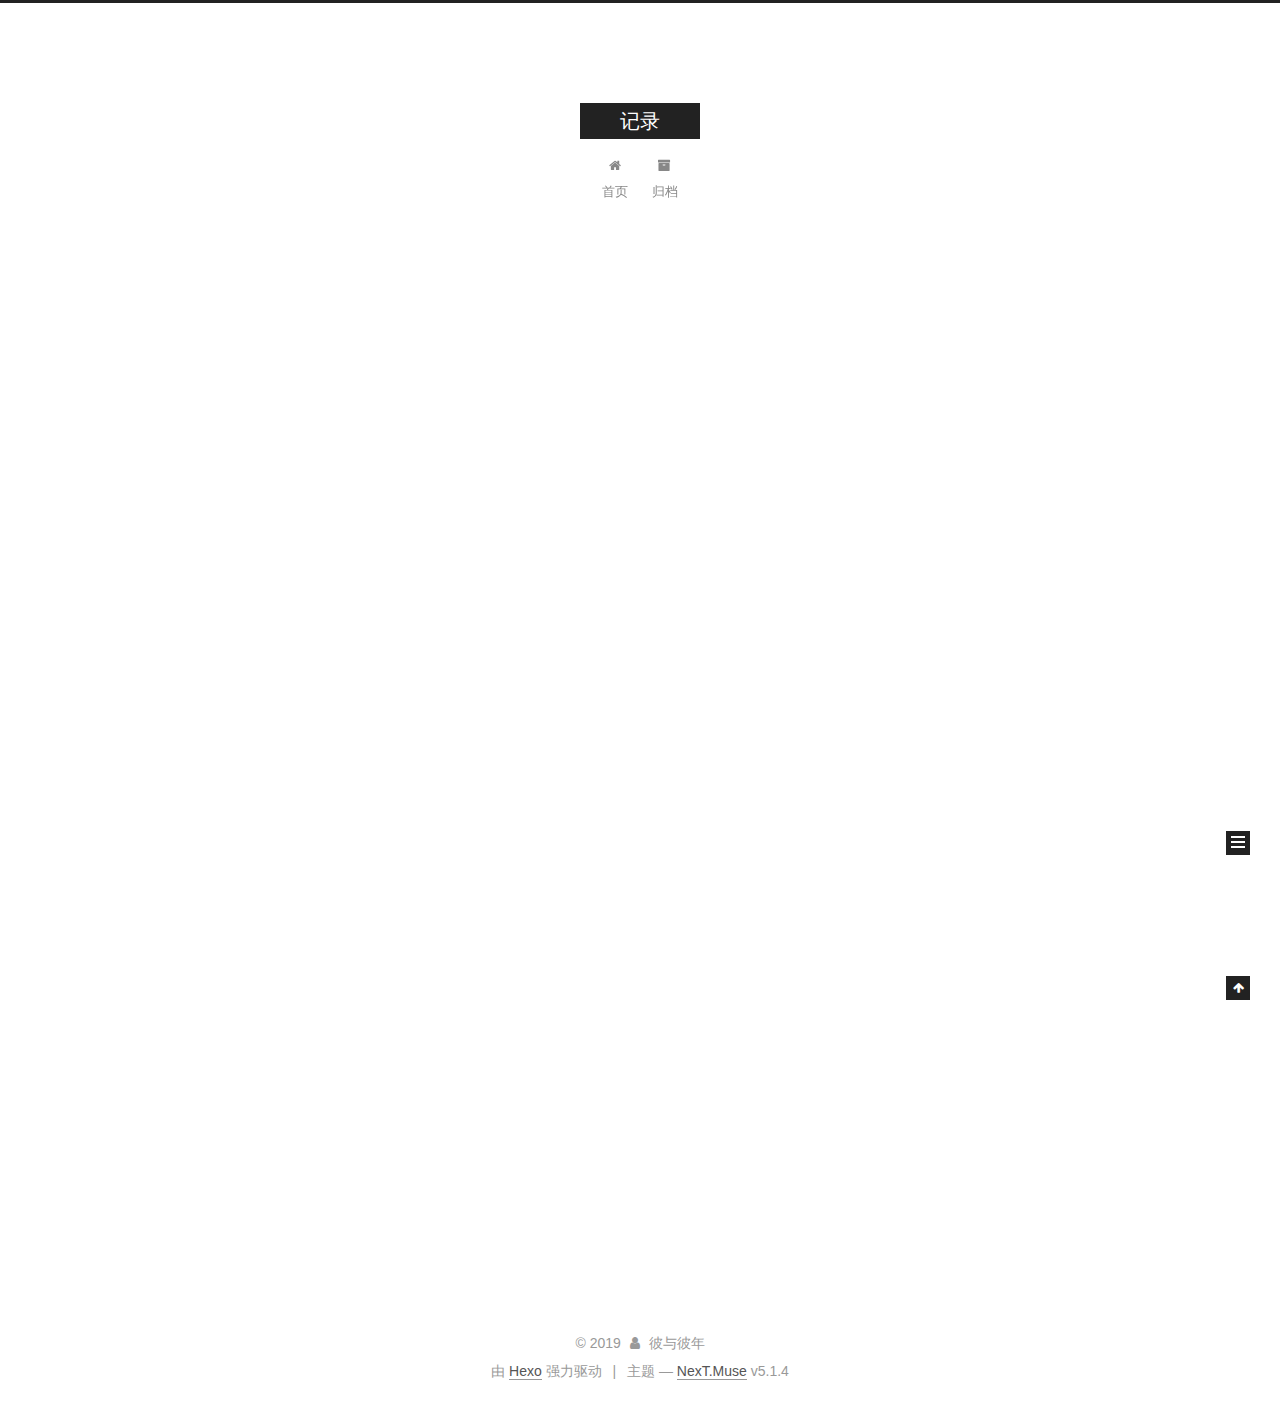
<file: index.html>
<!DOCTYPE html>



  


<html class="theme-next muse use-motion" lang="zh-Hans">
<head><meta name="generator" content="Hexo 3.8.0">
  <meta charset="UTF-8">
<meta http-equiv="X-UA-Compatible" content="IE=edge">
<meta name="viewport" content="width=device-width, initial-scale=1, maximum-scale=1">
<meta name="theme-color" content="#222">









<meta http-equiv="Cache-Control" content="no-transform">
<meta http-equiv="Cache-Control" content="no-siteapp">
















  
  
  <link href="/lib/fancybox/source/jquery.fancybox.css?v=2.1.5" rel="stylesheet" type="text/css">







<link href="/lib/font-awesome/css/font-awesome.min.css?v=4.6.2" rel="stylesheet" type="text/css">

<link href="/css/main.css?v=5.1.4" rel="stylesheet" type="text/css">


  <link rel="apple-touch-icon" sizes="180x180" href="/images/apple-touch-icon-next.png?v=5.1.4">


  <link rel="icon" type="image/png" sizes="32x32" href="/images/favicon-32x32-next.png?v=5.1.4">


  <link rel="icon" type="image/png" sizes="16x16" href="/images/favicon-16x16-next.png?v=5.1.4">


  <link rel="mask-icon" href="/images/logo.svg?v=5.1.4" color="#222">





  <meta name="keywords" content="Hexo, NexT">










<meta property="og:type" content="website">
<meta property="og:title" content="记录">
<meta property="og:url" content="http://yoursite.com/index.html">
<meta property="og:site_name" content="记录">
<meta property="og:locale" content="zh-Hans">
<meta name="twitter:card" content="summary">
<meta name="twitter:title" content="记录">



<script type="text/javascript" id="hexo.configurations">
  var NexT = window.NexT || {};
  var CONFIG = {
    root: '/',
    scheme: 'Muse',
    version: '5.1.4',
    sidebar: {"position":"left","display":"post","offset":12,"b2t":false,"scrollpercent":false,"onmobile":false},
    fancybox: true,
    tabs: true,
    motion: {"enable":true,"async":false,"transition":{"post_block":"fadeIn","post_header":"slideDownIn","post_body":"slideDownIn","coll_header":"slideLeftIn","sidebar":"slideUpIn"}},
    duoshuo: {
      userId: '0',
      author: '博主'
    },
    algolia: {
      applicationID: '',
      apiKey: '',
      indexName: '',
      hits: {"per_page":10},
      labels: {"input_placeholder":"Search for Posts","hits_empty":"We didn't find any results for the search: ${query}","hits_stats":"${hits} results found in ${time} ms"}
    }
  };
</script>



  <link rel="canonical" href="http://yoursite.com/">





  <title>记录</title>
  




<script>
  (function(i,s,o,g,r,a,m){i['GoogleAnalyticsObject']=r;i[r]=i[r]||function(){
            (i[r].q=i[r].q||[]).push(arguments)},i[r].l=1*new Date();a=s.createElement(o),
          m=s.getElementsByTagName(o)[0];a.async=1;a.src=g;m.parentNode.insertBefore(a,m)
  })(window,document,'script','https://www.google-analytics.com/analytics.js','ga');
  ga('create', 'UA-138505194-1', 'auto');
  ga('send', 'pageview');
</script>





</head>

<body itemscope itemtype="http://schema.org/WebPage" lang="zh-Hans">

  
  
    
  

  <div class="container sidebar-position-left 
  page-home">
    <div class="headband"></div>

    <header id="header" class="header" itemscope itemtype="http://schema.org/WPHeader">
      <div class="header-inner"><div class="site-brand-wrapper">
  <div class="site-meta ">
    

    <div class="custom-logo-site-title">
      <a href="/" class="brand" rel="start">
        <span class="logo-line-before"><i></i></span>
        <span class="site-title">记录</span>
        <span class="logo-line-after"><i></i></span>
      </a>
    </div>
      
        <p class="site-subtitle"></p>
      
  </div>

  <div class="site-nav-toggle">
    <button>
      <span class="btn-bar"></span>
      <span class="btn-bar"></span>
      <span class="btn-bar"></span>
    </button>
  </div>
</div>

<nav class="site-nav">
  

  
    <ul id="menu" class="menu">
      
        
        <li class="menu-item menu-item-home">
          <a href="/" rel="section">
            
              <i class="menu-item-icon fa fa-fw fa-home"></i> <br>
            
            首页
          </a>
        </li>
      
        
        <li class="menu-item menu-item-archives">
          <a href="/archives/" rel="section">
            
              <i class="menu-item-icon fa fa-fw fa-archive"></i> <br>
            
            归档
          </a>
        </li>
      

      
    </ul>
  

  
</nav>



 </div>
    </header>

    <main id="main" class="main">
      <div class="main-inner">
        <div class="content-wrap">
          <div id="content" class="content">
            
  <section id="posts" class="posts-expand">
    
      

  

  
  
  

  <article class="post post-type-normal" itemscope itemtype="http://schema.org/Article">
  
  
  
  <div class="post-block">
    <link itemprop="mainEntityOfPage" href="http://yoursite.com/2019/04/18/hello-world/">

    <span hidden itemprop="author" itemscope itemtype="http://schema.org/Person">
      <meta itemprop="name" content="彼与彼年">
      <meta itemprop="description" content>
      <meta itemprop="image" content="/images/avatar.gif">
    </span>

    <span hidden itemprop="publisher" itemscope itemtype="http://schema.org/Organization">
      <meta itemprop="name" content="记录">
    </span>

    
      <header class="post-header">

        
        
          <h1 class="post-title" itemprop="name headline">
                
                <a class="post-title-link" href="/2019/04/18/hello-world/" itemprop="url">Hello World</a></h1>
        

        <div class="post-meta">
          <span class="post-time">
            
              <span class="post-meta-item-icon">
                <i class="fa fa-calendar-o"></i>
              </span>
              
                <span class="post-meta-item-text">发表于</span>
              
              <time title="创建于" itemprop="dateCreated datePublished" datetime="2019-04-18T00:54:01+08:00">
                2019-04-18
              </time>
            

            

            
          </span>

          

          
            
          

          
          

          

          

          

        </div>
      </header>
    

    
    
    
    <div class="post-body" itemprop="articleBody">

      
      

      
        
          
            <p>Welcome to <a href="https://hexo.io/" target="_blank" rel="noopener">Hexo</a>! This is your very first post. Check <a href="https://hexo.io/docs/" target="_blank" rel="noopener">documentation</a> for more info. If you get any problems when using Hexo, you can find the answer in <a href="https://hexo.io/docs/troubleshooting.html" target="_blank" rel="noopener">troubleshooting</a> or you can ask me on <a href="https://github.com/hexojs/hexo/issues" target="_blank" rel="noopener">GitHub</a>.</p>
<h2 id="Quick-Start"><a href="#Quick-Start" class="headerlink" title="Quick Start"></a>Quick Start</h2><h3 id="Create-a-new-post"><a href="#Create-a-new-post" class="headerlink" title="Create a new post"></a>Create a new post</h3><figure class="highlight bash"><table><tr><td class="gutter"><pre><span class="line">1</span><br></pre></td><td class="code"><pre><span class="line">$ hexo new <span class="string">"My New Post"</span></span><br></pre></td></tr></table></figure>
<p>More info: <a href="https://hexo.io/docs/writing.html" target="_blank" rel="noopener">Writing</a></p>
<h3 id="Run-server"><a href="#Run-server" class="headerlink" title="Run server"></a>Run server</h3><figure class="highlight bash"><table><tr><td class="gutter"><pre><span class="line">1</span><br></pre></td><td class="code"><pre><span class="line">$ hexo server</span><br></pre></td></tr></table></figure>
<p>More info: <a href="https://hexo.io/docs/server.html" target="_blank" rel="noopener">Server</a></p>
<h3 id="Generate-static-files"><a href="#Generate-static-files" class="headerlink" title="Generate static files"></a>Generate static files</h3><figure class="highlight bash"><table><tr><td class="gutter"><pre><span class="line">1</span><br></pre></td><td class="code"><pre><span class="line">$ hexo generate</span><br></pre></td></tr></table></figure>
<p>More info: <a href="https://hexo.io/docs/generating.html" target="_blank" rel="noopener">Generating</a></p>
<h3 id="Deploy-to-remote-sites"><a href="#Deploy-to-remote-sites" class="headerlink" title="Deploy to remote sites"></a>Deploy to remote sites</h3><figure class="highlight bash"><table><tr><td class="gutter"><pre><span class="line">1</span><br></pre></td><td class="code"><pre><span class="line">$ hexo deploy</span><br></pre></td></tr></table></figure>
<p>More info: <a href="https://hexo.io/docs/deployment.html" target="_blank" rel="noopener">Deployment</a></p>

          
        
      
    </div>
    
    
    

    

    

    

    <footer class="post-footer">
      

      

      

      
      
        <div class="post-eof"></div>
      
    </footer>
  </div>
  
  
  
  </article>


    
  </section>

  


          </div>
          


          

        </div>
        
          
  
  <div class="sidebar-toggle">
    <div class="sidebar-toggle-line-wrap">
      <span class="sidebar-toggle-line sidebar-toggle-line-first"></span>
      <span class="sidebar-toggle-line sidebar-toggle-line-middle"></span>
      <span class="sidebar-toggle-line sidebar-toggle-line-last"></span>
    </div>
  </div>

  <aside id="sidebar" class="sidebar">
    
    <div class="sidebar-inner">

      

      

      <section class="site-overview-wrap sidebar-panel sidebar-panel-active">
        <div class="site-overview">
          <div class="site-author motion-element" itemprop="author" itemscope itemtype="http://schema.org/Person">
            
              <p class="site-author-name" itemprop="name">彼与彼年</p>
              <p class="site-description motion-element" itemprop="description"></p>
          </div>

          <nav class="site-state motion-element">

            
              <div class="site-state-item site-state-posts">
              
                <a href="/archives/">
              
                  <span class="site-state-item-count">1</span>
                  <span class="site-state-item-name">日志</span>
                </a>
              </div>
            

            

            

          </nav>

          

          

          
          

          
          

          

        </div>
      </section>

      

      

    </div>
  </aside>


        
      </div>
    </main>

    <footer id="footer" class="footer">
      <div class="footer-inner">
        <div class="copyright">&copy; <span itemprop="copyrightYear">2019</span>
  <span class="with-love">
    <i class="fa fa-user"></i>
  </span>
  <span class="author" itemprop="copyrightHolder">彼与彼年</span>

  
</div>


  <div class="powered-by">由 <a class="theme-link" target="_blank" href="https://hexo.io">Hexo</a> 强力驱动</div>



  <span class="post-meta-divider">|</span>



  <div class="theme-info">主题 &mdash; <a class="theme-link" target="_blank" href="https://github.com/iissnan/hexo-theme-next">NexT.Muse</a> v5.1.4</div>




        







        
      </div>
    </footer>

    
      <div class="back-to-top">
        <i class="fa fa-arrow-up"></i>
        
      </div>
    

    

  </div>

  

<script type="text/javascript">
  if (Object.prototype.toString.call(window.Promise) !== '[object Function]') {
    window.Promise = null;
  }
</script>









  












  
  
    <script type="text/javascript" src="/lib/jquery/index.js?v=2.1.3"></script>
  

  
  
    <script type="text/javascript" src="/lib/fastclick/lib/fastclick.min.js?v=1.0.6"></script>
  

  
  
    <script type="text/javascript" src="/lib/jquery_lazyload/jquery.lazyload.js?v=1.9.7"></script>
  

  
  
    <script type="text/javascript" src="/lib/velocity/velocity.min.js?v=1.2.1"></script>
  

  
  
    <script type="text/javascript" src="/lib/velocity/velocity.ui.min.js?v=1.2.1"></script>
  

  
  
    <script type="text/javascript" src="/lib/fancybox/source/jquery.fancybox.pack.js?v=2.1.5"></script>
  


  


  <script type="text/javascript" src="/js/src/utils.js?v=5.1.4"></script>

  <script type="text/javascript" src="/js/src/motion.js?v=5.1.4"></script>



  
  

  

  


  <script type="text/javascript" src="/js/src/bootstrap.js?v=5.1.4"></script>



  


  




	





  





  












  





  

  

  

  
  

  

  

  

</body>
</html>
</file>
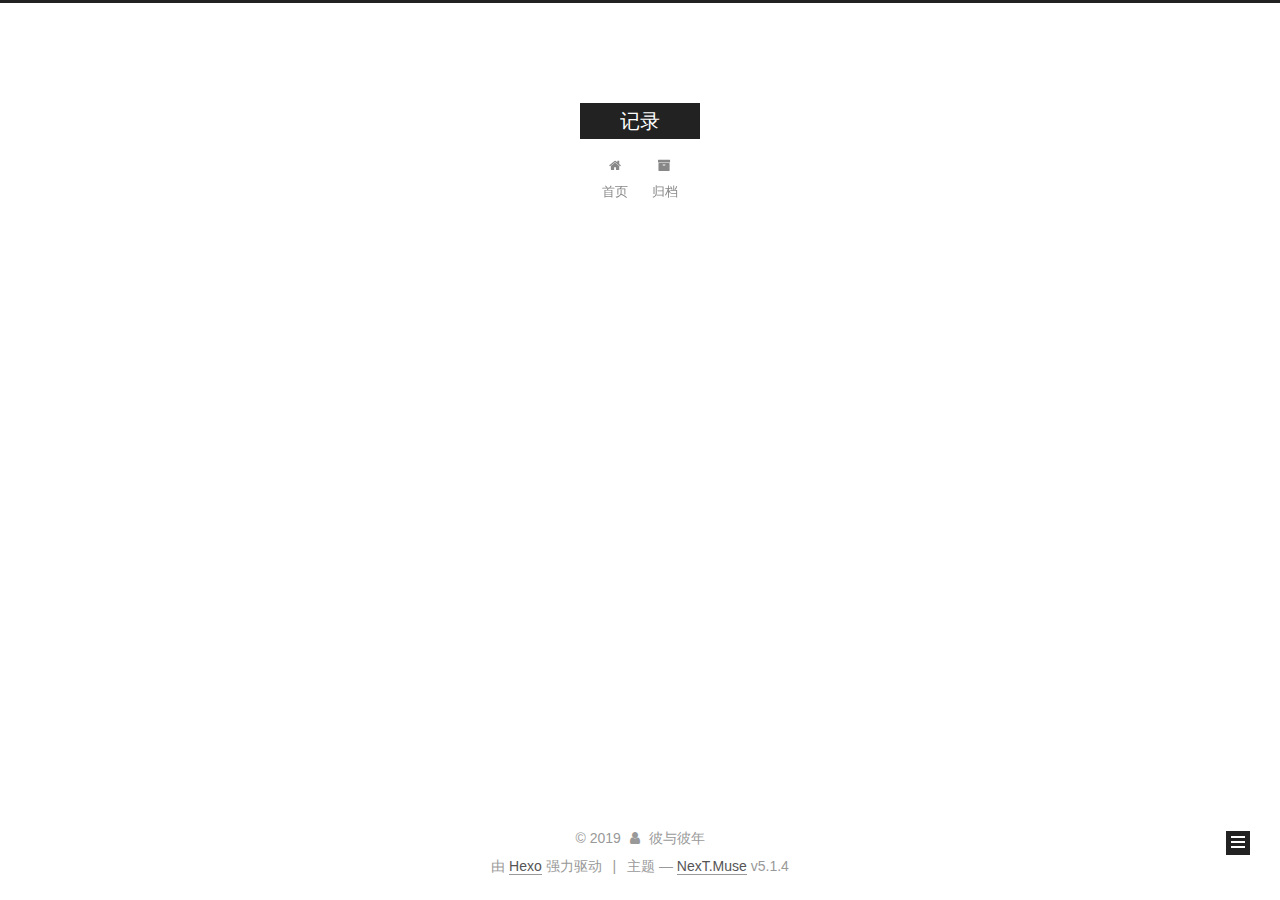
<file: archives/index.html>
<!DOCTYPE html>



  


<html class="theme-next muse use-motion" lang="zh-Hans">
<head><meta name="generator" content="Hexo 3.8.0">
  <meta charset="UTF-8">
<meta http-equiv="X-UA-Compatible" content="IE=edge">
<meta name="viewport" content="width=device-width, initial-scale=1, maximum-scale=1">
<meta name="theme-color" content="#222">









<meta http-equiv="Cache-Control" content="no-transform">
<meta http-equiv="Cache-Control" content="no-siteapp">
















  
  
  <link href="/lib/fancybox/source/jquery.fancybox.css?v=2.1.5" rel="stylesheet" type="text/css">







<link href="/lib/font-awesome/css/font-awesome.min.css?v=4.6.2" rel="stylesheet" type="text/css">

<link href="/css/main.css?v=5.1.4" rel="stylesheet" type="text/css">


  <link rel="apple-touch-icon" sizes="180x180" href="/images/apple-touch-icon-next.png?v=5.1.4">


  <link rel="icon" type="image/png" sizes="32x32" href="/images/favicon-32x32-next.png?v=5.1.4">


  <link rel="icon" type="image/png" sizes="16x16" href="/images/favicon-16x16-next.png?v=5.1.4">


  <link rel="mask-icon" href="/images/logo.svg?v=5.1.4" color="#222">





  <meta name="keywords" content="Hexo, NexT">










<meta property="og:type" content="website">
<meta property="og:title" content="记录">
<meta property="og:url" content="http://yoursite.com/archives/index.html">
<meta property="og:site_name" content="记录">
<meta property="og:locale" content="zh-Hans">
<meta name="twitter:card" content="summary">
<meta name="twitter:title" content="记录">



<script type="text/javascript" id="hexo.configurations">
  var NexT = window.NexT || {};
  var CONFIG = {
    root: '/',
    scheme: 'Muse',
    version: '5.1.4',
    sidebar: {"position":"left","display":"post","offset":12,"b2t":false,"scrollpercent":false,"onmobile":false},
    fancybox: true,
    tabs: true,
    motion: {"enable":true,"async":false,"transition":{"post_block":"fadeIn","post_header":"slideDownIn","post_body":"slideDownIn","coll_header":"slideLeftIn","sidebar":"slideUpIn"}},
    duoshuo: {
      userId: '0',
      author: '博主'
    },
    algolia: {
      applicationID: '',
      apiKey: '',
      indexName: '',
      hits: {"per_page":10},
      labels: {"input_placeholder":"Search for Posts","hits_empty":"We didn't find any results for the search: ${query}","hits_stats":"${hits} results found in ${time} ms"}
    }
  };
</script>



  <link rel="canonical" href="http://yoursite.com/archives/">





  <title>归档 | 记录</title>
  




<script>
  (function(i,s,o,g,r,a,m){i['GoogleAnalyticsObject']=r;i[r]=i[r]||function(){
            (i[r].q=i[r].q||[]).push(arguments)},i[r].l=1*new Date();a=s.createElement(o),
          m=s.getElementsByTagName(o)[0];a.async=1;a.src=g;m.parentNode.insertBefore(a,m)
  })(window,document,'script','https://www.google-analytics.com/analytics.js','ga');
  ga('create', 'UA-138505194-1', 'auto');
  ga('send', 'pageview');
</script>





</head>

<body itemscope itemtype="http://schema.org/WebPage" lang="zh-Hans">

  
  
    
  

  <div class="container sidebar-position-left page-archive">
    <div class="headband"></div>

    <header id="header" class="header" itemscope itemtype="http://schema.org/WPHeader">
      <div class="header-inner"><div class="site-brand-wrapper">
  <div class="site-meta ">
    

    <div class="custom-logo-site-title">
      <a href="/" class="brand" rel="start">
        <span class="logo-line-before"><i></i></span>
        <span class="site-title">记录</span>
        <span class="logo-line-after"><i></i></span>
      </a>
    </div>
      
        <p class="site-subtitle"></p>
      
  </div>

  <div class="site-nav-toggle">
    <button>
      <span class="btn-bar"></span>
      <span class="btn-bar"></span>
      <span class="btn-bar"></span>
    </button>
  </div>
</div>

<nav class="site-nav">
  

  
    <ul id="menu" class="menu">
      
        
        <li class="menu-item menu-item-home">
          <a href="/" rel="section">
            
              <i class="menu-item-icon fa fa-fw fa-home"></i> <br>
            
            首页
          </a>
        </li>
      
        
        <li class="menu-item menu-item-archives">
          <a href="/archives/" rel="section">
            
              <i class="menu-item-icon fa fa-fw fa-archive"></i> <br>
            
            归档
          </a>
        </li>
      

      
    </ul>
  

  
</nav>



 </div>
    </header>

    <main id="main" class="main">
      <div class="main-inner">
        <div class="content-wrap">
          <div id="content" class="content">
            

  
  
  
  <div class="post-block archive">
    <div id="posts" class="posts-collapse">
      <span class="archive-move-on"></span>

      <span class="archive-page-counter">
        
        
        
          
        
        嗯..! 目前共计 1 篇日志。 继续努力。
      </span>

      

        
        
        

        
          
          <div class="collection-title">
            <h1 class="archive-year" id="archive-year-2019">2019</h1>
          </div>
        
        

        

  <article class="post post-type-normal" itemscope itemtype="http://schema.org/Article">
    <header class="post-header">

      <h2 class="post-title">
        
            <a class="post-title-link" href="/2019/04/18/hello-world/" itemprop="url">
              
                <span itemprop="name">Hello World</span>
              
            </a>
        
      </h2>

      <div class="post-meta">
        <time class="post-time" itemprop="dateCreated" datetime="2019-04-18T00:54:01+08:00" content="2019-04-18">
          04-18
        </time>
      </div>

    </header>
  </article>



      

    </div>
  </div>
  
  
  

  



          </div>
          


          

        </div>
        
          
  
  <div class="sidebar-toggle">
    <div class="sidebar-toggle-line-wrap">
      <span class="sidebar-toggle-line sidebar-toggle-line-first"></span>
      <span class="sidebar-toggle-line sidebar-toggle-line-middle"></span>
      <span class="sidebar-toggle-line sidebar-toggle-line-last"></span>
    </div>
  </div>

  <aside id="sidebar" class="sidebar">
    
    <div class="sidebar-inner">

      

      

      <section class="site-overview-wrap sidebar-panel sidebar-panel-active">
        <div class="site-overview">
          <div class="site-author motion-element" itemprop="author" itemscope itemtype="http://schema.org/Person">
            
              <p class="site-author-name" itemprop="name">彼与彼年</p>
              <p class="site-description motion-element" itemprop="description"></p>
          </div>

          <nav class="site-state motion-element">

            
              <div class="site-state-item site-state-posts">
              
                <a href="/archives/">
              
                  <span class="site-state-item-count">1</span>
                  <span class="site-state-item-name">日志</span>
                </a>
              </div>
            

            

            

          </nav>

          

          

          
          

          
          

          

        </div>
      </section>

      

      

    </div>
  </aside>


        
      </div>
    </main>

    <footer id="footer" class="footer">
      <div class="footer-inner">
        <div class="copyright">&copy; <span itemprop="copyrightYear">2019</span>
  <span class="with-love">
    <i class="fa fa-user"></i>
  </span>
  <span class="author" itemprop="copyrightHolder">彼与彼年</span>

  
</div>


  <div class="powered-by">由 <a class="theme-link" target="_blank" href="https://hexo.io">Hexo</a> 强力驱动</div>



  <span class="post-meta-divider">|</span>



  <div class="theme-info">主题 &mdash; <a class="theme-link" target="_blank" href="https://github.com/iissnan/hexo-theme-next">NexT.Muse</a> v5.1.4</div>




        







        
      </div>
    </footer>

    
      <div class="back-to-top">
        <i class="fa fa-arrow-up"></i>
        
      </div>
    

    

  </div>

  

<script type="text/javascript">
  if (Object.prototype.toString.call(window.Promise) !== '[object Function]') {
    window.Promise = null;
  }
</script>









  












  
  
    <script type="text/javascript" src="/lib/jquery/index.js?v=2.1.3"></script>
  

  
  
    <script type="text/javascript" src="/lib/fastclick/lib/fastclick.min.js?v=1.0.6"></script>
  

  
  
    <script type="text/javascript" src="/lib/jquery_lazyload/jquery.lazyload.js?v=1.9.7"></script>
  

  
  
    <script type="text/javascript" src="/lib/velocity/velocity.min.js?v=1.2.1"></script>
  

  
  
    <script type="text/javascript" src="/lib/velocity/velocity.ui.min.js?v=1.2.1"></script>
  

  
  
    <script type="text/javascript" src="/lib/fancybox/source/jquery.fancybox.pack.js?v=2.1.5"></script>
  


  


  <script type="text/javascript" src="/js/src/utils.js?v=5.1.4"></script>

  <script type="text/javascript" src="/js/src/motion.js?v=5.1.4"></script>



  
  

  

  


  <script type="text/javascript" src="/js/src/bootstrap.js?v=5.1.4"></script>



  


  




	





  





  












  





  

  

  

  
  

  

  

  

</body>
</html>
</file>
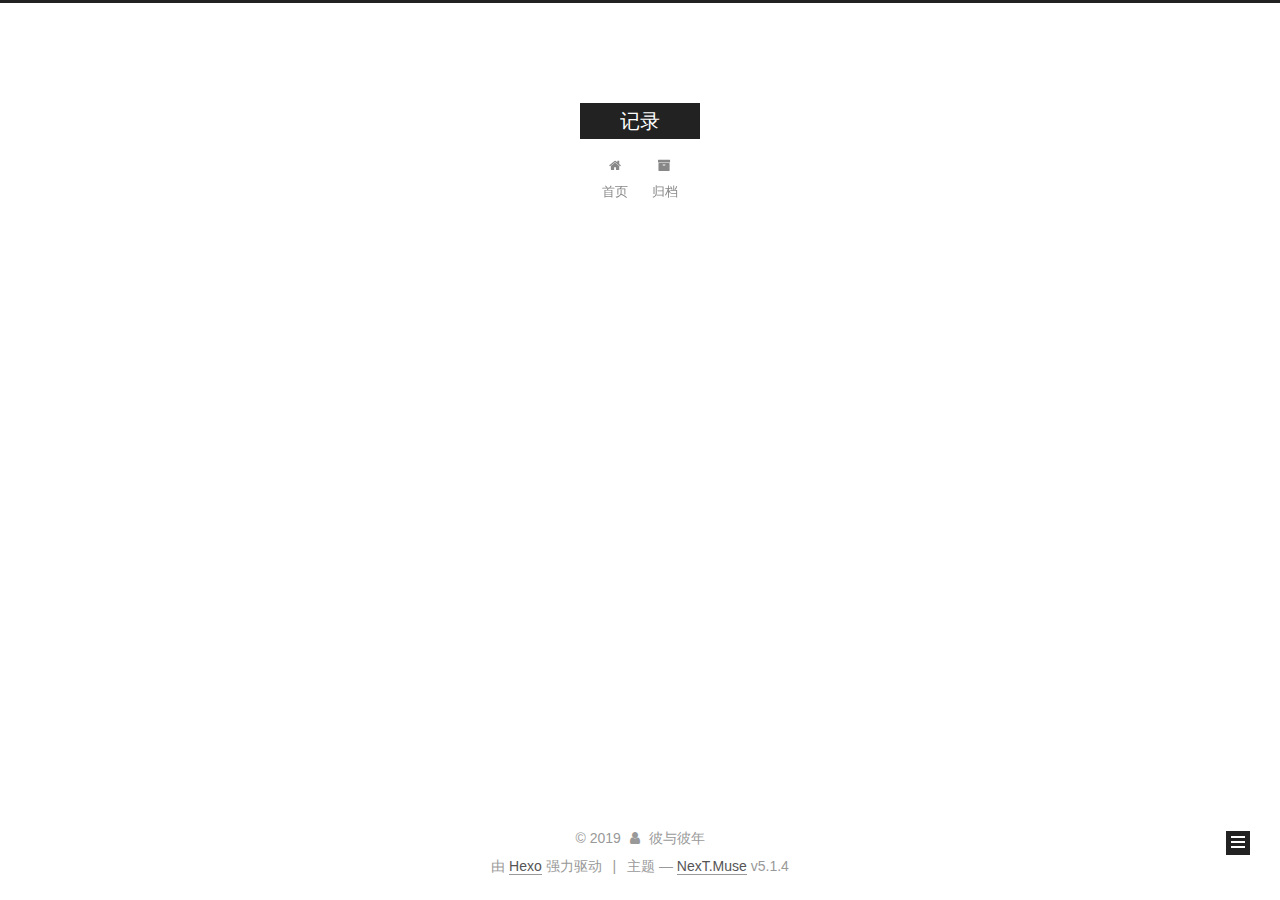
<file: archives/2019/index.html>
<!DOCTYPE html>



  


<html class="theme-next muse use-motion" lang="zh-Hans">
<head><meta name="generator" content="Hexo 3.8.0">
  <meta charset="UTF-8">
<meta http-equiv="X-UA-Compatible" content="IE=edge">
<meta name="viewport" content="width=device-width, initial-scale=1, maximum-scale=1">
<meta name="theme-color" content="#222">









<meta http-equiv="Cache-Control" content="no-transform">
<meta http-equiv="Cache-Control" content="no-siteapp">
















  
  
  <link href="/lib/fancybox/source/jquery.fancybox.css?v=2.1.5" rel="stylesheet" type="text/css">







<link href="/lib/font-awesome/css/font-awesome.min.css?v=4.6.2" rel="stylesheet" type="text/css">

<link href="/css/main.css?v=5.1.4" rel="stylesheet" type="text/css">


  <link rel="apple-touch-icon" sizes="180x180" href="/images/apple-touch-icon-next.png?v=5.1.4">


  <link rel="icon" type="image/png" sizes="32x32" href="/images/favicon-32x32-next.png?v=5.1.4">


  <link rel="icon" type="image/png" sizes="16x16" href="/images/favicon-16x16-next.png?v=5.1.4">


  <link rel="mask-icon" href="/images/logo.svg?v=5.1.4" color="#222">





  <meta name="keywords" content="Hexo, NexT">










<meta property="og:type" content="website">
<meta property="og:title" content="记录">
<meta property="og:url" content="http://yoursite.com/archives/2019/index.html">
<meta property="og:site_name" content="记录">
<meta property="og:locale" content="zh-Hans">
<meta name="twitter:card" content="summary">
<meta name="twitter:title" content="记录">



<script type="text/javascript" id="hexo.configurations">
  var NexT = window.NexT || {};
  var CONFIG = {
    root: '/',
    scheme: 'Muse',
    version: '5.1.4',
    sidebar: {"position":"left","display":"post","offset":12,"b2t":false,"scrollpercent":false,"onmobile":false},
    fancybox: true,
    tabs: true,
    motion: {"enable":true,"async":false,"transition":{"post_block":"fadeIn","post_header":"slideDownIn","post_body":"slideDownIn","coll_header":"slideLeftIn","sidebar":"slideUpIn"}},
    duoshuo: {
      userId: '0',
      author: '博主'
    },
    algolia: {
      applicationID: '',
      apiKey: '',
      indexName: '',
      hits: {"per_page":10},
      labels: {"input_placeholder":"Search for Posts","hits_empty":"We didn't find any results for the search: ${query}","hits_stats":"${hits} results found in ${time} ms"}
    }
  };
</script>



  <link rel="canonical" href="http://yoursite.com/archives/2019/">





  <title>归档 | 记录</title>
  




<script>
  (function(i,s,o,g,r,a,m){i['GoogleAnalyticsObject']=r;i[r]=i[r]||function(){
            (i[r].q=i[r].q||[]).push(arguments)},i[r].l=1*new Date();a=s.createElement(o),
          m=s.getElementsByTagName(o)[0];a.async=1;a.src=g;m.parentNode.insertBefore(a,m)
  })(window,document,'script','https://www.google-analytics.com/analytics.js','ga');
  ga('create', 'UA-138505194-1', 'auto');
  ga('send', 'pageview');
</script>





</head>

<body itemscope itemtype="http://schema.org/WebPage" lang="zh-Hans">

  
  
    
  

  <div class="container sidebar-position-left page-archive">
    <div class="headband"></div>

    <header id="header" class="header" itemscope itemtype="http://schema.org/WPHeader">
      <div class="header-inner"><div class="site-brand-wrapper">
  <div class="site-meta ">
    

    <div class="custom-logo-site-title">
      <a href="/" class="brand" rel="start">
        <span class="logo-line-before"><i></i></span>
        <span class="site-title">记录</span>
        <span class="logo-line-after"><i></i></span>
      </a>
    </div>
      
        <p class="site-subtitle"></p>
      
  </div>

  <div class="site-nav-toggle">
    <button>
      <span class="btn-bar"></span>
      <span class="btn-bar"></span>
      <span class="btn-bar"></span>
    </button>
  </div>
</div>

<nav class="site-nav">
  

  
    <ul id="menu" class="menu">
      
        
        <li class="menu-item menu-item-home">
          <a href="/" rel="section">
            
              <i class="menu-item-icon fa fa-fw fa-home"></i> <br>
            
            首页
          </a>
        </li>
      
        
        <li class="menu-item menu-item-archives">
          <a href="/archives/" rel="section">
            
              <i class="menu-item-icon fa fa-fw fa-archive"></i> <br>
            
            归档
          </a>
        </li>
      

      
    </ul>
  

  
</nav>



 </div>
    </header>

    <main id="main" class="main">
      <div class="main-inner">
        <div class="content-wrap">
          <div id="content" class="content">
            

  
  
  
  <div class="post-block archive">
    <div id="posts" class="posts-collapse">
      <span class="archive-move-on"></span>

      <span class="archive-page-counter">
        
        
        
          
        
        嗯..! 目前共计 1 篇日志。 继续努力。
      </span>

      

        
        
        

        
          
          <div class="collection-title">
            <h1 class="archive-year" id="archive-year-2019">2019</h1>
          </div>
        
        

        

  <article class="post post-type-normal" itemscope itemtype="http://schema.org/Article">
    <header class="post-header">

      <h2 class="post-title">
        
            <a class="post-title-link" href="/2019/04/18/hello-world/" itemprop="url">
              
                <span itemprop="name">Hello World</span>
              
            </a>
        
      </h2>

      <div class="post-meta">
        <time class="post-time" itemprop="dateCreated" datetime="2019-04-18T00:54:01+08:00" content="2019-04-18">
          04-18
        </time>
      </div>

    </header>
  </article>



      

    </div>
  </div>
  
  
  

  



          </div>
          


          

        </div>
        
          
  
  <div class="sidebar-toggle">
    <div class="sidebar-toggle-line-wrap">
      <span class="sidebar-toggle-line sidebar-toggle-line-first"></span>
      <span class="sidebar-toggle-line sidebar-toggle-line-middle"></span>
      <span class="sidebar-toggle-line sidebar-toggle-line-last"></span>
    </div>
  </div>

  <aside id="sidebar" class="sidebar">
    
    <div class="sidebar-inner">

      

      

      <section class="site-overview-wrap sidebar-panel sidebar-panel-active">
        <div class="site-overview">
          <div class="site-author motion-element" itemprop="author" itemscope itemtype="http://schema.org/Person">
            
              <p class="site-author-name" itemprop="name">彼与彼年</p>
              <p class="site-description motion-element" itemprop="description"></p>
          </div>

          <nav class="site-state motion-element">

            
              <div class="site-state-item site-state-posts">
              
                <a href="/archives/">
              
                  <span class="site-state-item-count">1</span>
                  <span class="site-state-item-name">日志</span>
                </a>
              </div>
            

            

            

          </nav>

          

          

          
          

          
          

          

        </div>
      </section>

      

      

    </div>
  </aside>


        
      </div>
    </main>

    <footer id="footer" class="footer">
      <div class="footer-inner">
        <div class="copyright">&copy; <span itemprop="copyrightYear">2019</span>
  <span class="with-love">
    <i class="fa fa-user"></i>
  </span>
  <span class="author" itemprop="copyrightHolder">彼与彼年</span>

  
</div>


  <div class="powered-by">由 <a class="theme-link" target="_blank" href="https://hexo.io">Hexo</a> 强力驱动</div>



  <span class="post-meta-divider">|</span>



  <div class="theme-info">主题 &mdash; <a class="theme-link" target="_blank" href="https://github.com/iissnan/hexo-theme-next">NexT.Muse</a> v5.1.4</div>




        







        
      </div>
    </footer>

    
      <div class="back-to-top">
        <i class="fa fa-arrow-up"></i>
        
      </div>
    

    

  </div>

  

<script type="text/javascript">
  if (Object.prototype.toString.call(window.Promise) !== '[object Function]') {
    window.Promise = null;
  }
</script>









  












  
  
    <script type="text/javascript" src="/lib/jquery/index.js?v=2.1.3"></script>
  

  
  
    <script type="text/javascript" src="/lib/fastclick/lib/fastclick.min.js?v=1.0.6"></script>
  

  
  
    <script type="text/javascript" src="/lib/jquery_lazyload/jquery.lazyload.js?v=1.9.7"></script>
  

  
  
    <script type="text/javascript" src="/lib/velocity/velocity.min.js?v=1.2.1"></script>
  

  
  
    <script type="text/javascript" src="/lib/velocity/velocity.ui.min.js?v=1.2.1"></script>
  

  
  
    <script type="text/javascript" src="/lib/fancybox/source/jquery.fancybox.pack.js?v=2.1.5"></script>
  


  


  <script type="text/javascript" src="/js/src/utils.js?v=5.1.4"></script>

  <script type="text/javascript" src="/js/src/motion.js?v=5.1.4"></script>



  
  

  

  


  <script type="text/javascript" src="/js/src/bootstrap.js?v=5.1.4"></script>



  


  




	





  





  












  





  

  

  

  
  

  

  

  

</body>
</html>
</file>
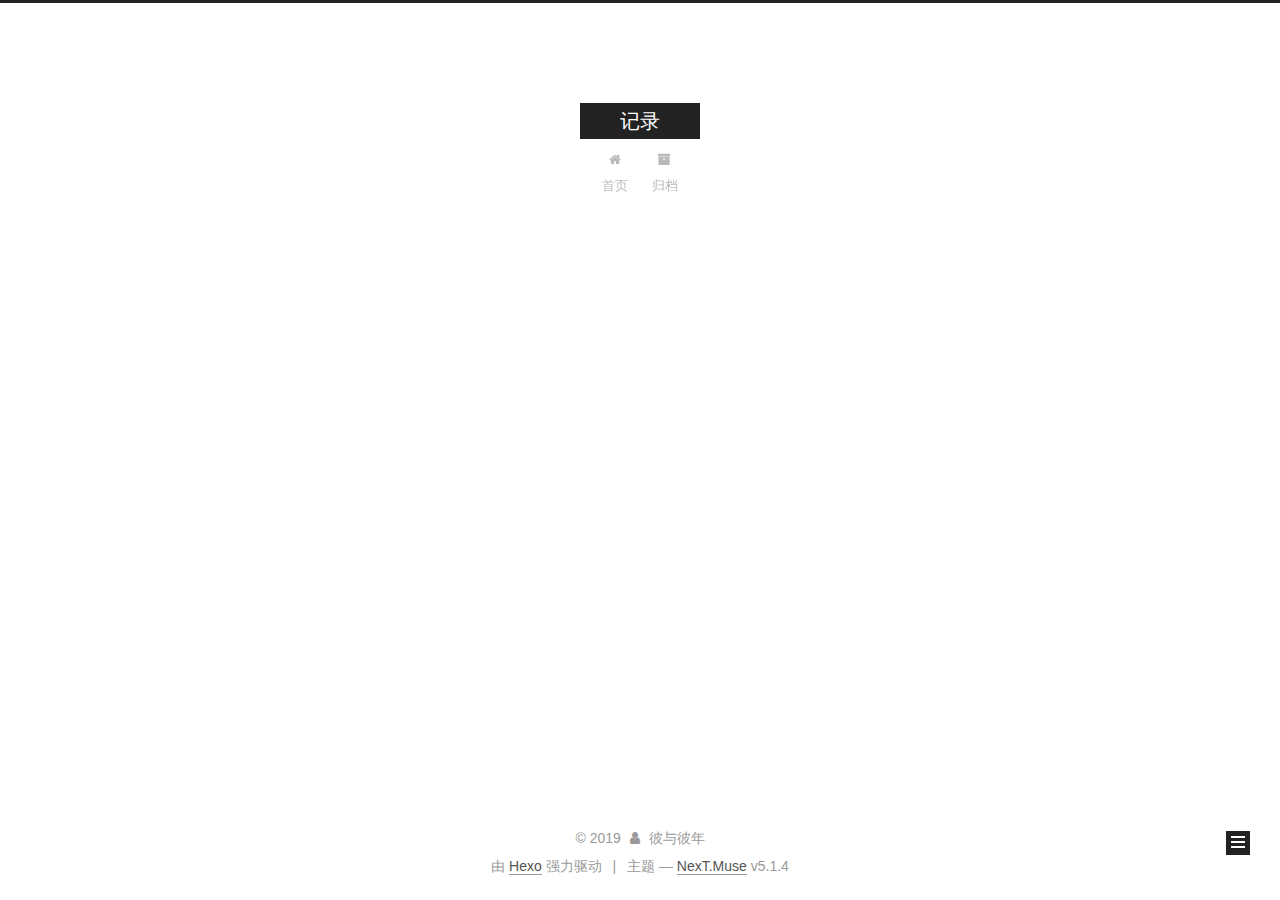
<file: archives/2019/04/index.html>
<!DOCTYPE html>



  


<html class="theme-next muse use-motion" lang="zh-Hans">
<head><meta name="generator" content="Hexo 3.8.0">
  <meta charset="UTF-8">
<meta http-equiv="X-UA-Compatible" content="IE=edge">
<meta name="viewport" content="width=device-width, initial-scale=1, maximum-scale=1">
<meta name="theme-color" content="#222">









<meta http-equiv="Cache-Control" content="no-transform">
<meta http-equiv="Cache-Control" content="no-siteapp">
















  
  
  <link href="/lib/fancybox/source/jquery.fancybox.css?v=2.1.5" rel="stylesheet" type="text/css">







<link href="/lib/font-awesome/css/font-awesome.min.css?v=4.6.2" rel="stylesheet" type="text/css">

<link href="/css/main.css?v=5.1.4" rel="stylesheet" type="text/css">


  <link rel="apple-touch-icon" sizes="180x180" href="/images/apple-touch-icon-next.png?v=5.1.4">


  <link rel="icon" type="image/png" sizes="32x32" href="/images/favicon-32x32-next.png?v=5.1.4">


  <link rel="icon" type="image/png" sizes="16x16" href="/images/favicon-16x16-next.png?v=5.1.4">


  <link rel="mask-icon" href="/images/logo.svg?v=5.1.4" color="#222">





  <meta name="keywords" content="Hexo, NexT">










<meta property="og:type" content="website">
<meta property="og:title" content="记录">
<meta property="og:url" content="http://yoursite.com/archives/2019/04/index.html">
<meta property="og:site_name" content="记录">
<meta property="og:locale" content="zh-Hans">
<meta name="twitter:card" content="summary">
<meta name="twitter:title" content="记录">



<script type="text/javascript" id="hexo.configurations">
  var NexT = window.NexT || {};
  var CONFIG = {
    root: '/',
    scheme: 'Muse',
    version: '5.1.4',
    sidebar: {"position":"left","display":"post","offset":12,"b2t":false,"scrollpercent":false,"onmobile":false},
    fancybox: true,
    tabs: true,
    motion: {"enable":true,"async":false,"transition":{"post_block":"fadeIn","post_header":"slideDownIn","post_body":"slideDownIn","coll_header":"slideLeftIn","sidebar":"slideUpIn"}},
    duoshuo: {
      userId: '0',
      author: '博主'
    },
    algolia: {
      applicationID: '',
      apiKey: '',
      indexName: '',
      hits: {"per_page":10},
      labels: {"input_placeholder":"Search for Posts","hits_empty":"We didn't find any results for the search: ${query}","hits_stats":"${hits} results found in ${time} ms"}
    }
  };
</script>



  <link rel="canonical" href="http://yoursite.com/archives/2019/04/">





  <title>归档 | 记录</title>
  




<script>
  (function(i,s,o,g,r,a,m){i['GoogleAnalyticsObject']=r;i[r]=i[r]||function(){
            (i[r].q=i[r].q||[]).push(arguments)},i[r].l=1*new Date();a=s.createElement(o),
          m=s.getElementsByTagName(o)[0];a.async=1;a.src=g;m.parentNode.insertBefore(a,m)
  })(window,document,'script','https://www.google-analytics.com/analytics.js','ga');
  ga('create', 'UA-138505194-1', 'auto');
  ga('send', 'pageview');
</script>





</head>

<body itemscope itemtype="http://schema.org/WebPage" lang="zh-Hans">

  
  
    
  

  <div class="container sidebar-position-left page-archive">
    <div class="headband"></div>

    <header id="header" class="header" itemscope itemtype="http://schema.org/WPHeader">
      <div class="header-inner"><div class="site-brand-wrapper">
  <div class="site-meta ">
    

    <div class="custom-logo-site-title">
      <a href="/" class="brand" rel="start">
        <span class="logo-line-before"><i></i></span>
        <span class="site-title">记录</span>
        <span class="logo-line-after"><i></i></span>
      </a>
    </div>
      
        <p class="site-subtitle"></p>
      
  </div>

  <div class="site-nav-toggle">
    <button>
      <span class="btn-bar"></span>
      <span class="btn-bar"></span>
      <span class="btn-bar"></span>
    </button>
  </div>
</div>

<nav class="site-nav">
  

  
    <ul id="menu" class="menu">
      
        
        <li class="menu-item menu-item-home">
          <a href="/" rel="section">
            
              <i class="menu-item-icon fa fa-fw fa-home"></i> <br>
            
            首页
          </a>
        </li>
      
        
        <li class="menu-item menu-item-archives">
          <a href="/archives/" rel="section">
            
              <i class="menu-item-icon fa fa-fw fa-archive"></i> <br>
            
            归档
          </a>
        </li>
      

      
    </ul>
  

  
</nav>



 </div>
    </header>

    <main id="main" class="main">
      <div class="main-inner">
        <div class="content-wrap">
          <div id="content" class="content">
            

  
  
  
  <div class="post-block archive">
    <div id="posts" class="posts-collapse">
      <span class="archive-move-on"></span>

      <span class="archive-page-counter">
        
        
        
          
        
        嗯..! 目前共计 1 篇日志。 继续努力。
      </span>

      

        
        
        

        
          
          <div class="collection-title">
            <h1 class="archive-year" id="archive-year-2019">2019</h1>
          </div>
        
        

        

  <article class="post post-type-normal" itemscope itemtype="http://schema.org/Article">
    <header class="post-header">

      <h2 class="post-title">
        
            <a class="post-title-link" href="/2019/04/18/hello-world/" itemprop="url">
              
                <span itemprop="name">Hello World</span>
              
            </a>
        
      </h2>

      <div class="post-meta">
        <time class="post-time" itemprop="dateCreated" datetime="2019-04-18T00:54:01+08:00" content="2019-04-18">
          04-18
        </time>
      </div>

    </header>
  </article>



      

    </div>
  </div>
  
  
  

  



          </div>
          


          

        </div>
        
          
  
  <div class="sidebar-toggle">
    <div class="sidebar-toggle-line-wrap">
      <span class="sidebar-toggle-line sidebar-toggle-line-first"></span>
      <span class="sidebar-toggle-line sidebar-toggle-line-middle"></span>
      <span class="sidebar-toggle-line sidebar-toggle-line-last"></span>
    </div>
  </div>

  <aside id="sidebar" class="sidebar">
    
    <div class="sidebar-inner">

      

      

      <section class="site-overview-wrap sidebar-panel sidebar-panel-active">
        <div class="site-overview">
          <div class="site-author motion-element" itemprop="author" itemscope itemtype="http://schema.org/Person">
            
              <p class="site-author-name" itemprop="name">彼与彼年</p>
              <p class="site-description motion-element" itemprop="description"></p>
          </div>

          <nav class="site-state motion-element">

            
              <div class="site-state-item site-state-posts">
              
                <a href="/archives/">
              
                  <span class="site-state-item-count">1</span>
                  <span class="site-state-item-name">日志</span>
                </a>
              </div>
            

            

            

          </nav>

          

          

          
          

          
          

          

        </div>
      </section>

      

      

    </div>
  </aside>


        
      </div>
    </main>

    <footer id="footer" class="footer">
      <div class="footer-inner">
        <div class="copyright">&copy; <span itemprop="copyrightYear">2019</span>
  <span class="with-love">
    <i class="fa fa-user"></i>
  </span>
  <span class="author" itemprop="copyrightHolder">彼与彼年</span>

  
</div>


  <div class="powered-by">由 <a class="theme-link" target="_blank" href="https://hexo.io">Hexo</a> 强力驱动</div>



  <span class="post-meta-divider">|</span>



  <div class="theme-info">主题 &mdash; <a class="theme-link" target="_blank" href="https://github.com/iissnan/hexo-theme-next">NexT.Muse</a> v5.1.4</div>




        







        
      </div>
    </footer>

    
      <div class="back-to-top">
        <i class="fa fa-arrow-up"></i>
        
      </div>
    

    

  </div>

  

<script type="text/javascript">
  if (Object.prototype.toString.call(window.Promise) !== '[object Function]') {
    window.Promise = null;
  }
</script>









  












  
  
    <script type="text/javascript" src="/lib/jquery/index.js?v=2.1.3"></script>
  

  
  
    <script type="text/javascript" src="/lib/fastclick/lib/fastclick.min.js?v=1.0.6"></script>
  

  
  
    <script type="text/javascript" src="/lib/jquery_lazyload/jquery.lazyload.js?v=1.9.7"></script>
  

  
  
    <script type="text/javascript" src="/lib/velocity/velocity.min.js?v=1.2.1"></script>
  

  
  
    <script type="text/javascript" src="/lib/velocity/velocity.ui.min.js?v=1.2.1"></script>
  

  
  
    <script type="text/javascript" src="/lib/fancybox/source/jquery.fancybox.pack.js?v=2.1.5"></script>
  


  


  <script type="text/javascript" src="/js/src/utils.js?v=5.1.4"></script>

  <script type="text/javascript" src="/js/src/motion.js?v=5.1.4"></script>



  
  

  

  


  <script type="text/javascript" src="/js/src/bootstrap.js?v=5.1.4"></script>



  


  




	





  





  












  





  

  

  

  
  

  

  

  

</body>
</html>
</file>
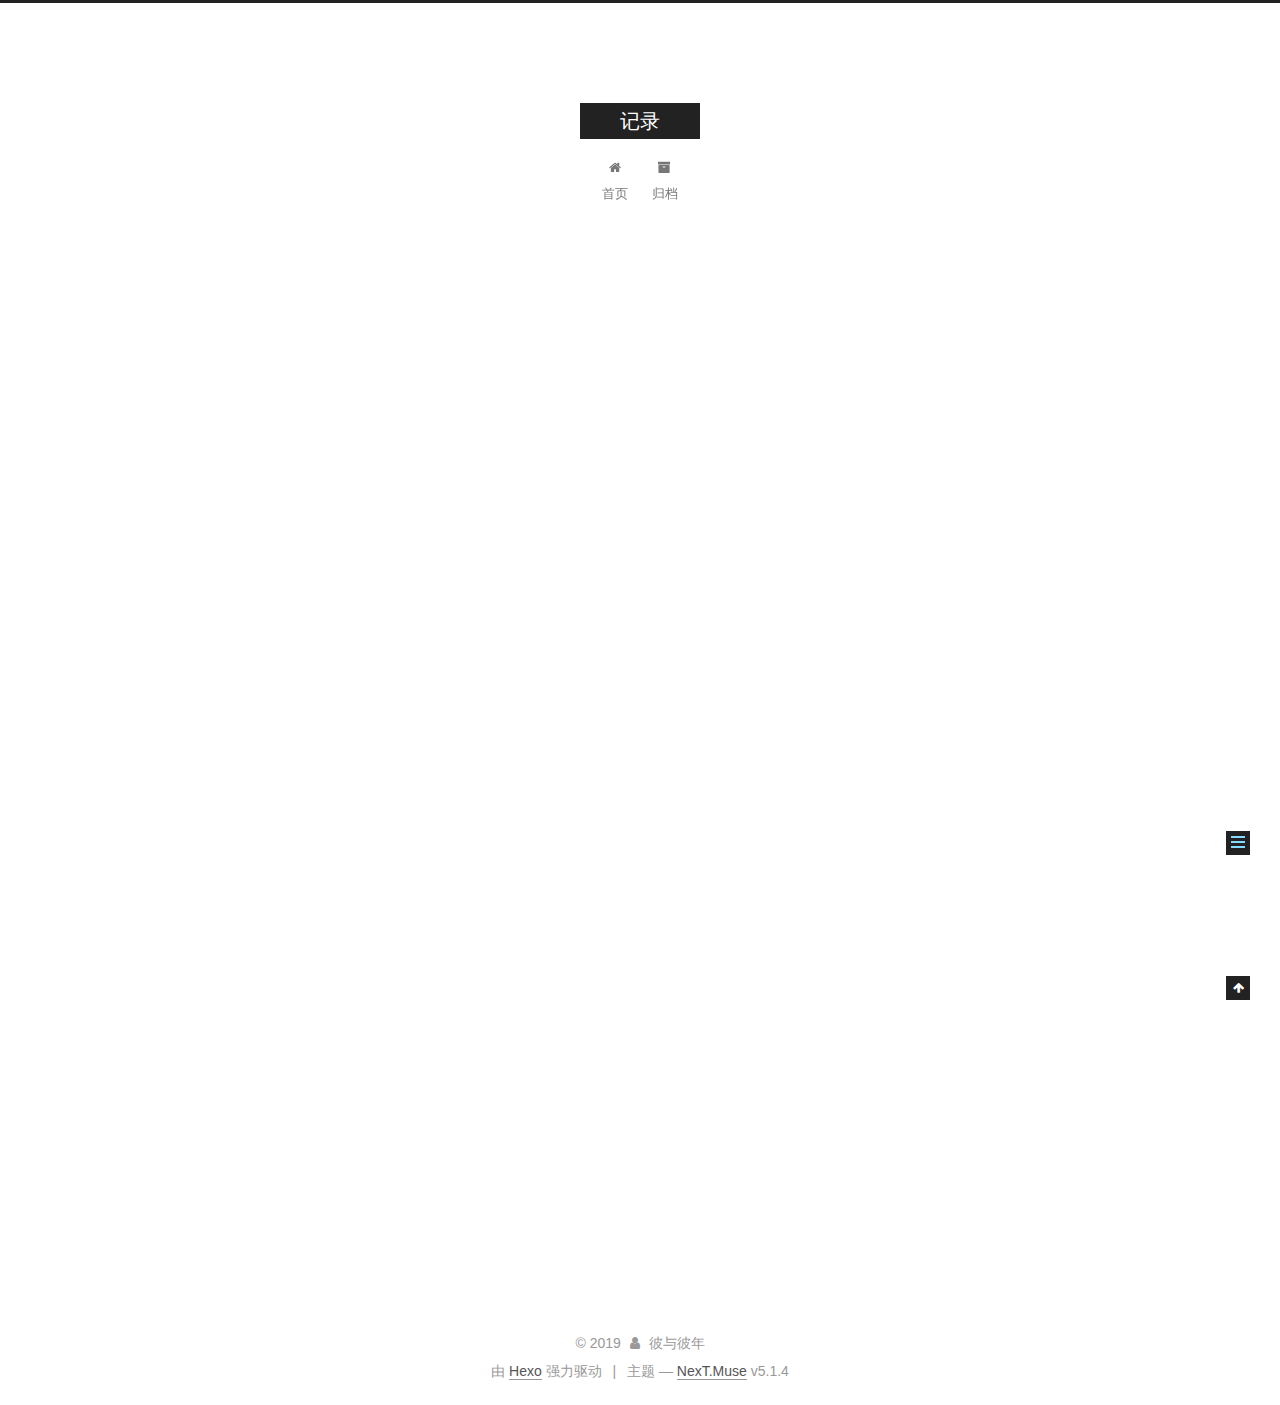
<file: 2019/04/18/hello-world/index.html>
<!DOCTYPE html>



  


<html class="theme-next muse use-motion" lang="zh-Hans">
<head><meta name="generator" content="Hexo 3.8.0">
  <meta charset="UTF-8">
<meta http-equiv="X-UA-Compatible" content="IE=edge">
<meta name="viewport" content="width=device-width, initial-scale=1, maximum-scale=1">
<meta name="theme-color" content="#222">









<meta http-equiv="Cache-Control" content="no-transform">
<meta http-equiv="Cache-Control" content="no-siteapp">
















  
  
  <link href="/lib/fancybox/source/jquery.fancybox.css?v=2.1.5" rel="stylesheet" type="text/css">







<link href="/lib/font-awesome/css/font-awesome.min.css?v=4.6.2" rel="stylesheet" type="text/css">

<link href="/css/main.css?v=5.1.4" rel="stylesheet" type="text/css">


  <link rel="apple-touch-icon" sizes="180x180" href="/images/apple-touch-icon-next.png?v=5.1.4">


  <link rel="icon" type="image/png" sizes="32x32" href="/images/favicon-32x32-next.png?v=5.1.4">


  <link rel="icon" type="image/png" sizes="16x16" href="/images/favicon-16x16-next.png?v=5.1.4">


  <link rel="mask-icon" href="/images/logo.svg?v=5.1.4" color="#222">





  <meta name="keywords" content="Hexo, NexT">










<meta name="description" content="Welcome to Hexo! This is your very first post. Check documentation for more info. If you get any problems when using Hexo, you can find the answer in troubleshooting or you can ask me on GitHub. Quick">
<meta property="og:type" content="article">
<meta property="og:title" content="Hello World">
<meta property="og:url" content="http://yoursite.com/2019/04/18/hello-world/index.html">
<meta property="og:site_name" content="记录">
<meta property="og:description" content="Welcome to Hexo! This is your very first post. Check documentation for more info. If you get any problems when using Hexo, you can find the answer in troubleshooting or you can ask me on GitHub. Quick">
<meta property="og:locale" content="zh-Hans">
<meta property="og:updated_time" content="2019-04-17T16:54:01.948Z">
<meta name="twitter:card" content="summary">
<meta name="twitter:title" content="Hello World">
<meta name="twitter:description" content="Welcome to Hexo! This is your very first post. Check documentation for more info. If you get any problems when using Hexo, you can find the answer in troubleshooting or you can ask me on GitHub. Quick">



<script type="text/javascript" id="hexo.configurations">
  var NexT = window.NexT || {};
  var CONFIG = {
    root: '/',
    scheme: 'Muse',
    version: '5.1.4',
    sidebar: {"position":"left","display":"post","offset":12,"b2t":false,"scrollpercent":false,"onmobile":false},
    fancybox: true,
    tabs: true,
    motion: {"enable":true,"async":false,"transition":{"post_block":"fadeIn","post_header":"slideDownIn","post_body":"slideDownIn","coll_header":"slideLeftIn","sidebar":"slideUpIn"}},
    duoshuo: {
      userId: '0',
      author: '博主'
    },
    algolia: {
      applicationID: '',
      apiKey: '',
      indexName: '',
      hits: {"per_page":10},
      labels: {"input_placeholder":"Search for Posts","hits_empty":"We didn't find any results for the search: ${query}","hits_stats":"${hits} results found in ${time} ms"}
    }
  };
</script>



  <link rel="canonical" href="http://yoursite.com/2019/04/18/hello-world/">





  <title>Hello World | 记录</title>
  




<script>
  (function(i,s,o,g,r,a,m){i['GoogleAnalyticsObject']=r;i[r]=i[r]||function(){
            (i[r].q=i[r].q||[]).push(arguments)},i[r].l=1*new Date();a=s.createElement(o),
          m=s.getElementsByTagName(o)[0];a.async=1;a.src=g;m.parentNode.insertBefore(a,m)
  })(window,document,'script','https://www.google-analytics.com/analytics.js','ga');
  ga('create', 'UA-138505194-1', 'auto');
  ga('send', 'pageview');
</script>





</head>

<body itemscope itemtype="http://schema.org/WebPage" lang="zh-Hans">

  
  
    
  

  <div class="container sidebar-position-left page-post-detail">
    <div class="headband"></div>

    <header id="header" class="header" itemscope itemtype="http://schema.org/WPHeader">
      <div class="header-inner"><div class="site-brand-wrapper">
  <div class="site-meta ">
    

    <div class="custom-logo-site-title">
      <a href="/" class="brand" rel="start">
        <span class="logo-line-before"><i></i></span>
        <span class="site-title">记录</span>
        <span class="logo-line-after"><i></i></span>
      </a>
    </div>
      
        <p class="site-subtitle"></p>
      
  </div>

  <div class="site-nav-toggle">
    <button>
      <span class="btn-bar"></span>
      <span class="btn-bar"></span>
      <span class="btn-bar"></span>
    </button>
  </div>
</div>

<nav class="site-nav">
  

  
    <ul id="menu" class="menu">
      
        
        <li class="menu-item menu-item-home">
          <a href="/" rel="section">
            
              <i class="menu-item-icon fa fa-fw fa-home"></i> <br>
            
            首页
          </a>
        </li>
      
        
        <li class="menu-item menu-item-archives">
          <a href="/archives/" rel="section">
            
              <i class="menu-item-icon fa fa-fw fa-archive"></i> <br>
            
            归档
          </a>
        </li>
      

      
    </ul>
  

  
</nav>



 </div>
    </header>

    <main id="main" class="main">
      <div class="main-inner">
        <div class="content-wrap">
          <div id="content" class="content">
            

  <div id="posts" class="posts-expand">
    

  

  
  
  

  <article class="post post-type-normal" itemscope itemtype="http://schema.org/Article">
  
  
  
  <div class="post-block">
    <link itemprop="mainEntityOfPage" href="http://yoursite.com/2019/04/18/hello-world/">

    <span hidden itemprop="author" itemscope itemtype="http://schema.org/Person">
      <meta itemprop="name" content="彼与彼年">
      <meta itemprop="description" content>
      <meta itemprop="image" content="/images/avatar.gif">
    </span>

    <span hidden itemprop="publisher" itemscope itemtype="http://schema.org/Organization">
      <meta itemprop="name" content="记录">
    </span>

    
      <header class="post-header">

        
        
          <h1 class="post-title" itemprop="name headline">Hello World</h1>
        

        <div class="post-meta">
          <span class="post-time">
            
              <span class="post-meta-item-icon">
                <i class="fa fa-calendar-o"></i>
              </span>
              
                <span class="post-meta-item-text">发表于</span>
              
              <time title="创建于" itemprop="dateCreated datePublished" datetime="2019-04-18T00:54:01+08:00">
                2019-04-18
              </time>
            

            

            
          </span>

          

          
            
          

          
          

          

          

          

        </div>
      </header>
    

    
    
    
    <div class="post-body" itemprop="articleBody">

      
      

      
        <p>Welcome to <a href="https://hexo.io/" target="_blank" rel="noopener">Hexo</a>! This is your very first post. Check <a href="https://hexo.io/docs/" target="_blank" rel="noopener">documentation</a> for more info. If you get any problems when using Hexo, you can find the answer in <a href="https://hexo.io/docs/troubleshooting.html" target="_blank" rel="noopener">troubleshooting</a> or you can ask me on <a href="https://github.com/hexojs/hexo/issues" target="_blank" rel="noopener">GitHub</a>.</p>
<h2 id="Quick-Start"><a href="#Quick-Start" class="headerlink" title="Quick Start"></a>Quick Start</h2><h3 id="Create-a-new-post"><a href="#Create-a-new-post" class="headerlink" title="Create a new post"></a>Create a new post</h3><figure class="highlight bash"><table><tr><td class="gutter"><pre><span class="line">1</span><br></pre></td><td class="code"><pre><span class="line">$ hexo new <span class="string">"My New Post"</span></span><br></pre></td></tr></table></figure>
<p>More info: <a href="https://hexo.io/docs/writing.html" target="_blank" rel="noopener">Writing</a></p>
<h3 id="Run-server"><a href="#Run-server" class="headerlink" title="Run server"></a>Run server</h3><figure class="highlight bash"><table><tr><td class="gutter"><pre><span class="line">1</span><br></pre></td><td class="code"><pre><span class="line">$ hexo server</span><br></pre></td></tr></table></figure>
<p>More info: <a href="https://hexo.io/docs/server.html" target="_blank" rel="noopener">Server</a></p>
<h3 id="Generate-static-files"><a href="#Generate-static-files" class="headerlink" title="Generate static files"></a>Generate static files</h3><figure class="highlight bash"><table><tr><td class="gutter"><pre><span class="line">1</span><br></pre></td><td class="code"><pre><span class="line">$ hexo generate</span><br></pre></td></tr></table></figure>
<p>More info: <a href="https://hexo.io/docs/generating.html" target="_blank" rel="noopener">Generating</a></p>
<h3 id="Deploy-to-remote-sites"><a href="#Deploy-to-remote-sites" class="headerlink" title="Deploy to remote sites"></a>Deploy to remote sites</h3><figure class="highlight bash"><table><tr><td class="gutter"><pre><span class="line">1</span><br></pre></td><td class="code"><pre><span class="line">$ hexo deploy</span><br></pre></td></tr></table></figure>
<p>More info: <a href="https://hexo.io/docs/deployment.html" target="_blank" rel="noopener">Deployment</a></p>

      
    </div>
    
    
    

    

    

    

    <footer class="post-footer">
      

      
      
      

      

      
      
    </footer>
  </div>
  
  
  
  </article>



    <div class="post-spread">
      
    </div>
  </div>


          </div>
          


          

  



        </div>
        
          
  
  <div class="sidebar-toggle">
    <div class="sidebar-toggle-line-wrap">
      <span class="sidebar-toggle-line sidebar-toggle-line-first"></span>
      <span class="sidebar-toggle-line sidebar-toggle-line-middle"></span>
      <span class="sidebar-toggle-line sidebar-toggle-line-last"></span>
    </div>
  </div>

  <aside id="sidebar" class="sidebar">
    
    <div class="sidebar-inner">

      

      
        <ul class="sidebar-nav motion-element">
          <li class="sidebar-nav-toc sidebar-nav-active" data-target="post-toc-wrap">
            文章目录
          </li>
          <li class="sidebar-nav-overview" data-target="site-overview-wrap">
            站点概览
          </li>
        </ul>
      

      <section class="site-overview-wrap sidebar-panel">
        <div class="site-overview">
          <div class="site-author motion-element" itemprop="author" itemscope itemtype="http://schema.org/Person">
            
              <p class="site-author-name" itemprop="name">彼与彼年</p>
              <p class="site-description motion-element" itemprop="description"></p>
          </div>

          <nav class="site-state motion-element">

            
              <div class="site-state-item site-state-posts">
              
                <a href="/archives/">
              
                  <span class="site-state-item-count">1</span>
                  <span class="site-state-item-name">日志</span>
                </a>
              </div>
            

            

            

          </nav>

          

          

          
          

          
          

          

        </div>
      </section>

      
      <!--noindex-->
        <section class="post-toc-wrap motion-element sidebar-panel sidebar-panel-active">
          <div class="post-toc">

            
              
            

            
              <div class="post-toc-content"><ol class="nav"><li class="nav-item nav-level-2"><a class="nav-link" href="#Quick-Start"><span class="nav-number">1.</span> <span class="nav-text">Quick Start</span></a><ol class="nav-child"><li class="nav-item nav-level-3"><a class="nav-link" href="#Create-a-new-post"><span class="nav-number">1.1.</span> <span class="nav-text">Create a new post</span></a></li><li class="nav-item nav-level-3"><a class="nav-link" href="#Run-server"><span class="nav-number">1.2.</span> <span class="nav-text">Run server</span></a></li><li class="nav-item nav-level-3"><a class="nav-link" href="#Generate-static-files"><span class="nav-number">1.3.</span> <span class="nav-text">Generate static files</span></a></li><li class="nav-item nav-level-3"><a class="nav-link" href="#Deploy-to-remote-sites"><span class="nav-number">1.4.</span> <span class="nav-text">Deploy to remote sites</span></a></li></ol></li></ol></div>
            

          </div>
        </section>
      <!--/noindex-->
      

      

    </div>
  </aside>


        
      </div>
    </main>

    <footer id="footer" class="footer">
      <div class="footer-inner">
        <div class="copyright">&copy; <span itemprop="copyrightYear">2019</span>
  <span class="with-love">
    <i class="fa fa-user"></i>
  </span>
  <span class="author" itemprop="copyrightHolder">彼与彼年</span>

  
</div>


  <div class="powered-by">由 <a class="theme-link" target="_blank" href="https://hexo.io">Hexo</a> 强力驱动</div>



  <span class="post-meta-divider">|</span>



  <div class="theme-info">主题 &mdash; <a class="theme-link" target="_blank" href="https://github.com/iissnan/hexo-theme-next">NexT.Muse</a> v5.1.4</div>




        







        
      </div>
    </footer>

    
      <div class="back-to-top">
        <i class="fa fa-arrow-up"></i>
        
      </div>
    

    

  </div>

  

<script type="text/javascript">
  if (Object.prototype.toString.call(window.Promise) !== '[object Function]') {
    window.Promise = null;
  }
</script>









  












  
  
    <script type="text/javascript" src="/lib/jquery/index.js?v=2.1.3"></script>
  

  
  
    <script type="text/javascript" src="/lib/fastclick/lib/fastclick.min.js?v=1.0.6"></script>
  

  
  
    <script type="text/javascript" src="/lib/jquery_lazyload/jquery.lazyload.js?v=1.9.7"></script>
  

  
  
    <script type="text/javascript" src="/lib/velocity/velocity.min.js?v=1.2.1"></script>
  

  
  
    <script type="text/javascript" src="/lib/velocity/velocity.ui.min.js?v=1.2.1"></script>
  

  
  
    <script type="text/javascript" src="/lib/fancybox/source/jquery.fancybox.pack.js?v=2.1.5"></script>
  


  


  <script type="text/javascript" src="/js/src/utils.js?v=5.1.4"></script>

  <script type="text/javascript" src="/js/src/motion.js?v=5.1.4"></script>



  
  

  
  <script type="text/javascript" src="/js/src/scrollspy.js?v=5.1.4"></script>
<script type="text/javascript" src="/js/src/post-details.js?v=5.1.4"></script>



  


  <script type="text/javascript" src="/js/src/bootstrap.js?v=5.1.4"></script>



  


  




	





  





  












  





  

  

  

  
  

  

  

  

</body>
</html>
</file>
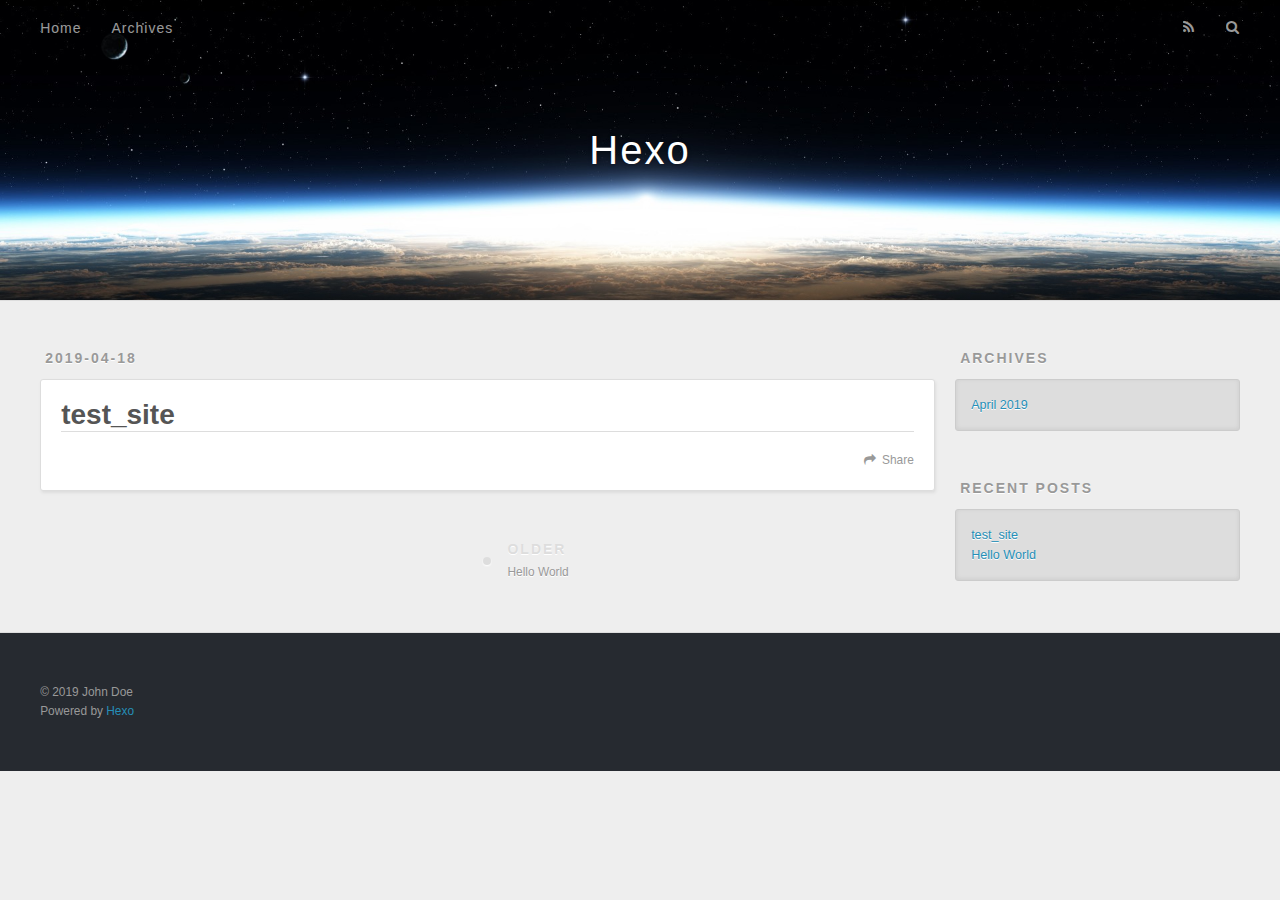
<file: 2019/04/18/test-site/index.html>
<!DOCTYPE html>
<html>
<head><meta name="generator" content="Hexo 3.8.0">
  <meta charset="utf-8">
  

  
  <title>test_site | Hexo</title>
  <meta name="viewport" content="width=device-width, initial-scale=1, maximum-scale=1">
  <meta property="og:type" content="article">
<meta property="og:title" content="test_site">
<meta property="og:url" content="http://yoursite.com/2019/04/18/test-site/index.html">
<meta property="og:site_name" content="Hexo">
<meta property="og:locale" content="default">
<meta property="og:updated_time" content="2019-04-17T17:15:27.350Z">
<meta name="twitter:card" content="summary">
<meta name="twitter:title" content="test_site">
  
    <link rel="alternate" href="/atom.xml" title="Hexo" type="application/atom+xml">
  
  
    <link rel="icon" href="/favicon.png">
  
  
    <link href="//fonts.googleapis.com/css?family=Source+Code+Pro" rel="stylesheet" type="text/css">
  
  <link rel="stylesheet" href="/css/style.css">
</head>
</html>
<body>
  <div id="container">
    <div id="wrap">
      <header id="header">
  <div id="banner"></div>
  <div id="header-outer" class="outer">
    <div id="header-title" class="inner">
      <h1 id="logo-wrap">
        <a href="/" id="logo">Hexo</a>
      </h1>
      
    </div>
    <div id="header-inner" class="inner">
      <nav id="main-nav">
        <a id="main-nav-toggle" class="nav-icon"></a>
        
          <a class="main-nav-link" href="/">Home</a>
        
          <a class="main-nav-link" href="/archives">Archives</a>
        
      </nav>
      <nav id="sub-nav">
        
          <a id="nav-rss-link" class="nav-icon" href="/atom.xml" title="RSS Feed"></a>
        
        <a id="nav-search-btn" class="nav-icon" title="Search"></a>
      </nav>
      <div id="search-form-wrap">
        <form action="//google.com/search" method="get" accept-charset="UTF-8" class="search-form"><input type="search" name="q" class="search-form-input" placeholder="Search"><button type="submit" class="search-form-submit">&#xF002;</button><input type="hidden" name="sitesearch" value="http://yoursite.com"></form>
      </div>
    </div>
  </div>
</header>
      <div class="outer">
        <section id="main"><article id="post-test-site" class="article article-type-post" itemscope itemprop="blogPost">
  <div class="article-meta">
    <a href="/2019/04/18/test-site/" class="article-date">
  <time datetime="2019-04-17T17:15:27.000Z" itemprop="datePublished">2019-04-18</time>
</a>
    
  </div>
  <div class="article-inner">
    
    
      <header class="article-header">
        
  
    <h1 class="article-title" itemprop="name">
      test_site
    </h1>
  

      </header>
    
    <div class="article-entry" itemprop="articleBody">
      
        
      
    </div>
    <footer class="article-footer">
      <a data-url="http://yoursite.com/2019/04/18/test-site/" data-id="cjulhl6zk0001vgxvyuxf5yce" class="article-share-link">Share</a>
      
      
    </footer>
  </div>
  
    
<nav id="article-nav">
  
  
    <a href="/2019/04/18/hello-world/" id="article-nav-older" class="article-nav-link-wrap">
      <strong class="article-nav-caption">Older</strong>
      <div class="article-nav-title">Hello World</div>
    </a>
  
</nav>

  
</article>

</section>
        
          <aside id="sidebar">
  
    

  
    

  
    
  
    
  <div class="widget-wrap">
    <h3 class="widget-title">Archives</h3>
    <div class="widget">
      <ul class="archive-list"><li class="archive-list-item"><a class="archive-list-link" href="/archives/2019/04/">April 2019</a></li></ul>
    </div>
  </div>


  
    
  <div class="widget-wrap">
    <h3 class="widget-title">Recent Posts</h3>
    <div class="widget">
      <ul>
        
          <li>
            <a href="/2019/04/18/test-site/">test_site</a>
          </li>
        
          <li>
            <a href="/2019/04/18/hello-world/">Hello World</a>
          </li>
        
      </ul>
    </div>
  </div>

  
</aside>
        
      </div>
      <footer id="footer">
  
  <div class="outer">
    <div id="footer-info" class="inner">
      &copy; 2019 John Doe<br>
      Powered by <a href="http://hexo.io/" target="_blank">Hexo</a>
    </div>
  </div>
</footer>
    </div>
    <nav id="mobile-nav">
  
    <a href="/" class="mobile-nav-link">Home</a>
  
    <a href="/archives" class="mobile-nav-link">Archives</a>
  
</nav>
    

<script src="//ajax.googleapis.com/ajax/libs/jquery/2.0.3/jquery.min.js"></script>


  <link rel="stylesheet" href="/fancybox/jquery.fancybox.css">
  <script src="/fancybox/jquery.fancybox.pack.js"></script>


<script src="/js/script.js"></script>



  </div>
</body>
</html>
</file>
<file: css/style.css>
body {
  width: 100%;
}
body:before,
body:after {
  content: "";
  display: table;
}
body:after {
  clear: both;
}
html,
body,
div,
span,
applet,
object,
iframe,
h1,
h2,
h3,
h4,
h5,
h6,
p,
blockquote,
pre,
a,
abbr,
acronym,
address,
big,
cite,
code,
del,
dfn,
em,
img,
ins,
kbd,
q,
s,
samp,
small,
strike,
strong,
sub,
sup,
tt,
var,
dl,
dt,
dd,
ol,
ul,
li,
fieldset,
form,
label,
legend,
table,
caption,
tbody,
tfoot,
thead,
tr,
th,
td {
  margin: 0;
  padding: 0;
  border: 0;
  outline: 0;
  font-weight: inherit;
  font-style: inherit;
  font-family: inherit;
  font-size: 100%;
  vertical-align: baseline;
}
body {
  line-height: 1;
  color: #000;
  background: #fff;
}
ol,
ul {
  list-style: none;
}
table {
  border-collapse: separate;
  border-spacing: 0;
  vertical-align: middle;
}
caption,
th,
td {
  text-align: left;
  font-weight: normal;
  vertical-align: middle;
}
a img {
  border: none;
}
input,
button {
  margin: 0;
  padding: 0;
}
input::-moz-focus-inner,
button::-moz-focus-inner {
  border: 0;
  padding: 0;
}
@font-face {
  font-family: FontAwesome;
  font-style: normal;
  font-weight: normal;
  src: url("fonts/fontawesome-webfont.eot?v=#4.0.3");
  src: url("fonts/fontawesome-webfont.eot?#iefix&v=#4.0.3") format("embedded-opentype"), url("fonts/fontawesome-webfont.woff?v=#4.0.3") format("woff"), url("fonts/fontawesome-webfont.ttf?v=#4.0.3") format("truetype"), url("fonts/fontawesome-webfont.svg#fontawesomeregular?v=#4.0.3") format("svg");
}
html,
body,
#container {
  height: 100%;
}
body {
  background: #eee;
  font: 14px -apple-system, BlinkMacSystemFont, "Segoe UI", "Roboto", "Oxygen", "Ubuntu", "Cantarell", "Fira Sans", "Droid Sans", "Helvetica Neue", sans-serif;
  -webkit-text-size-adjust: 100%;
}
.outer {
  max-width: 1220px;
  margin: 0 auto;
  padding: 0 20px;
}
.outer:before,
.outer:after {
  content: "";
  display: table;
}
.outer:after {
  clear: both;
}
.inner {
  display: inline;
  float: left;
  width: 98.33333333333333%;
  margin: 0 0.833333333333333%;
}
.left,
.alignleft {
  float: left;
}
.right,
.alignright {
  float: right;
}
.clear {
  clear: both;
}
#container {
  position: relative;
}
.mobile-nav-on {
  overflow: hidden;
}
#wrap {
  height: 100%;
  width: 100%;
  position: absolute;
  top: 0;
  left: 0;
  -webkit-transition: 0.2s ease-out;
  -moz-transition: 0.2s ease-out;
  -ms-transition: 0.2s ease-out;
  transition: 0.2s ease-out;
  z-index: 1;
  background: #eee;
}
.mobile-nav-on #wrap {
  left: 280px;
}
@media screen and (min-width: 768px) {
  #main {
    display: inline;
    float: left;
    width: 73.33333333333333%;
    margin: 0 0.833333333333333%;
  }
}
.article-date,
.article-category-link,
.archive-year,
.widget-title {
  text-decoration: none;
  text-transform: uppercase;
  letter-spacing: 2px;
  color: #999;
  margin-bottom: 1em;
  margin-left: 5px;
  line-height: 1em;
  text-shadow: 0 1px #fff;
  font-weight: bold;
}
.article-inner,
.archive-article-inner {
  background: #fff;
  -webkit-box-shadow: 1px 2px 3px #ddd;
  box-shadow: 1px 2px 3px #ddd;
  border: 1px solid #ddd;
  border-radius: 3px;
}
.article-entry h1,
.widget h1 {
  font-size: 2em;
}
.article-entry h2,
.widget h2 {
  font-size: 1.5em;
}
.article-entry h3,
.widget h3 {
  font-size: 1.3em;
}
.article-entry h4,
.widget h4 {
  font-size: 1.2em;
}
.article-entry h5,
.widget h5 {
  font-size: 1em;
}
.article-entry h6,
.widget h6 {
  font-size: 1em;
  color: #999;
}
.article-entry hr,
.widget hr {
  border: 1px dashed #ddd;
}
.article-entry strong,
.widget strong {
  font-weight: bold;
}
.article-entry em,
.widget em,
.article-entry cite,
.widget cite {
  font-style: italic;
}
.article-entry sup,
.widget sup,
.article-entry sub,
.widget sub {
  font-size: 0.75em;
  line-height: 0;
  position: relative;
  vertical-align: baseline;
}
.article-entry sup,
.widget sup {
  top: -0.5em;
}
.article-entry sub,
.widget sub {
  bottom: -0.2em;
}
.article-entry small,
.widget small {
  font-size: 0.85em;
}
.article-entry acronym,
.widget acronym,
.article-entry abbr,
.widget abbr {
  border-bottom: 1px dotted;
}
.article-entry ul,
.widget ul,
.article-entry ol,
.widget ol,
.article-entry dl,
.widget dl {
  margin: 0 20px;
  line-height: 1.6em;
}
.article-entry ul ul,
.widget ul ul,
.article-entry ol ul,
.widget ol ul,
.article-entry ul ol,
.widget ul ol,
.article-entry ol ol,
.widget ol ol {
  margin-top: 0;
  margin-bottom: 0;
}
.article-entry ul,
.widget ul {
  list-style: disc;
}
.article-entry ol,
.widget ol {
  list-style: decimal;
}
.article-entry dt,
.widget dt {
  font-weight: bold;
}
#header {
  height: 300px;
  position: relative;
  border-bottom: 1px solid #ddd;
}
#header:before,
#header:after {
  content: "";
  position: absolute;
  left: 0;
  right: 0;
  height: 40px;
}
#header:before {
  top: 0;
  background: -webkit-linear-gradient(rgba(0,0,0,0.2), transparent);
  background: -moz-linear-gradient(rgba(0,0,0,0.2), transparent);
  background: -ms-linear-gradient(rgba(0,0,0,0.2), transparent);
  background: linear-gradient(rgba(0,0,0,0.2), transparent);
}
#header:after {
  bottom: 0;
  background: -webkit-linear-gradient(transparent, rgba(0,0,0,0.2));
  background: -moz-linear-gradient(transparent, rgba(0,0,0,0.2));
  background: -ms-linear-gradient(transparent, rgba(0,0,0,0.2));
  background: linear-gradient(transparent, rgba(0,0,0,0.2));
}
#header-outer {
  height: 100%;
  position: relative;
}
#header-inner {
  position: relative;
  overflow: hidden;
}
#banner {
  position: absolute;
  top: 0;
  left: 0;
  width: 100%;
  height: 100%;
  background: url("images/banner.jpg") center #000;
  -webkit-background-size: cover;
  -moz-background-size: cover;
  background-size: cover;
  z-index: -1;
}
#header-title {
  text-align: center;
  height: 40px;
  position: absolute;
  top: 50%;
  left: 0;
  margin-top: -20px;
}
#logo,
#subtitle {
  text-decoration: none;
  color: #fff;
  font-weight: 300;
  text-shadow: 0 1px 4px rgba(0,0,0,0.3);
}
#logo {
  font-size: 40px;
  line-height: 40px;
  letter-spacing: 2px;
}
#subtitle {
  font-size: 16px;
  line-height: 16px;
  letter-spacing: 1px;
}
#subtitle-wrap {
  margin-top: 16px;
}
#main-nav {
  float: left;
  margin-left: -15px;
}
.nav-icon,
.main-nav-link {
  float: left;
  color: #fff;
  opacity: 0.6;
  text-decoration: none;
  text-shadow: 0 1px rgba(0,0,0,0.2);
  -webkit-transition: opacity 0.2s;
  -moz-transition: opacity 0.2s;
  -ms-transition: opacity 0.2s;
  transition: opacity 0.2s;
  display: block;
  padding: 20px 15px;
}
.nav-icon:hover,
.main-nav-link:hover {
  opacity: 1;
}
.nav-icon {
  font-family: FontAwesome;
  text-align: center;
  font-size: 14px;
  width: 14px;
  height: 14px;
  padding: 20px 15px;
  position: relative;
  cursor: pointer;
}
.main-nav-link {
  font-weight: 300;
  letter-spacing: 1px;
}
@media screen and (max-width: 479px) {
  .main-nav-link {
    display: none;
  }
}
#main-nav-toggle {
  display: none;
}
#main-nav-toggle:before {
  content: "\f0c9";
}
@media screen and (max-width: 479px) {
  #main-nav-toggle {
    display: block;
  }
}
#sub-nav {
  float: right;
  margin-right: -15px;
}
#nav-rss-link:before {
  content: "\f09e";
}
#nav-search-btn:before {
  content: "\f002";
}
#search-form-wrap {
  position: absolute;
  top: 15px;
  width: 150px;
  height: 30px;
  right: -150px;
  opacity: 0;
  -webkit-transition: 0.2s ease-out;
  -moz-transition: 0.2s ease-out;
  -ms-transition: 0.2s ease-out;
  transition: 0.2s ease-out;
}
#search-form-wrap.on {
  opacity: 1;
  right: 0;
}
@media screen and (max-width: 479px) {
  #search-form-wrap {
    width: 100%;
    right: -100%;
  }
}
.search-form {
  position: absolute;
  top: 0;
  left: 0;
  right: 0;
  background: #fff;
  padding: 5px 15px;
  border-radius: 15px;
  -webkit-box-shadow: 0 0 10px rgba(0,0,0,0.3);
  box-shadow: 0 0 10px rgba(0,0,0,0.3);
}
.search-form-input {
  border: none;
  background: none;
  color: #555;
  width: 100%;
  font: 13px -apple-system, BlinkMacSystemFont, "Segoe UI", "Roboto", "Oxygen", "Ubuntu", "Cantarell", "Fira Sans", "Droid Sans", "Helvetica Neue", sans-serif;
  outline: none;
}
.search-form-input::-webkit-search-results-decoration,
.search-form-input::-webkit-search-cancel-button {
  -webkit-appearance: none;
}
.search-form-submit {
  position: absolute;
  top: 50%;
  right: 10px;
  margin-top: -7px;
  font: 13px FontAwesome;
  border: none;
  background: none;
  color: #bbb;
  cursor: pointer;
}
.search-form-submit:hover,
.search-form-submit:focus {
  color: #777;
}
.article {
  margin: 50px 0;
}
.article-inner {
  overflow: hidden;
}
.article-meta:before,
.article-meta:after {
  content: "";
  display: table;
}
.article-meta:after {
  clear: both;
}
.article-date {
  float: left;
}
.article-category {
  float: left;
  line-height: 1em;
  color: #ccc;
  text-shadow: 0 1px #fff;
  margin-left: 8px;
}
.article-category:before {
  content: "\2022";
}
.article-category-link {
  margin: 0 12px 1em;
}
.article-header {
  padding: 20px 20px 0;
}
.article-title {
  text-decoration: none;
  font-size: 2em;
  font-weight: bold;
  color: #555;
  line-height: 1.1em;
  -webkit-transition: color 0.2s;
  -moz-transition: color 0.2s;
  -ms-transition: color 0.2s;
  transition: color 0.2s;
}
a.article-title:hover {
  color: #258fb8;
}
.article-entry {
  color: #555;
  padding: 0 20px;
}
.article-entry:before,
.article-entry:after {
  content: "";
  display: table;
}
.article-entry:after {
  clear: both;
}
.article-entry p,
.article-entry table {
  line-height: 1.6em;
  margin: 1.6em 0;
}
.article-entry h1,
.article-entry h2,
.article-entry h3,
.article-entry h4,
.article-entry h5,
.article-entry h6 {
  font-weight: bold;
}
.article-entry h1,
.article-entry h2,
.article-entry h3,
.article-entry h4,
.article-entry h5,
.article-entry h6 {
  line-height: 1.1em;
  margin: 1.1em 0;
}
.article-entry a {
  color: #258fb8;
  text-decoration: none;
}
.article-entry a:hover {
  text-decoration: underline;
}
.article-entry ul,
.article-entry ol,
.article-entry dl {
  margin-top: 1.6em;
  margin-bottom: 1.6em;
}
.article-entry img,
.article-entry video {
  max-width: 100%;
  height: auto;
  display: block;
  margin: auto;
}
.article-entry iframe {
  border: none;
}
.article-entry table {
  width: 100%;
  border-collapse: collapse;
  border-spacing: 0;
}
.article-entry th {
  font-weight: bold;
  border-bottom: 3px solid #ddd;
  padding-bottom: 0.5em;
}
.article-entry td {
  border-bottom: 1px solid #ddd;
  padding: 10px 0;
}
.article-entry blockquote {
  font-family: Georgia, "Times New Roman", serif;
  font-size: 1.4em;
  margin: 1.6em 20px;
  text-align: center;
}
.article-entry blockquote footer {
  font-size: 14px;
  margin: 1.6em 0;
  font-family: -apple-system, BlinkMacSystemFont, "Segoe UI", "Roboto", "Oxygen", "Ubuntu", "Cantarell", "Fira Sans", "Droid Sans", "Helvetica Neue", sans-serif;
}
.article-entry blockquote footer cite:before {
  content: "—";
  padding: 0 0.5em;
}
.article-entry .pullquote {
  text-align: left;
  width: 45%;
  margin: 0;
}
.article-entry .pullquote.left {
  margin-left: 0.5em;
  margin-right: 1em;
}
.article-entry .pullquote.right {
  margin-right: 0.5em;
  margin-left: 1em;
}
.article-entry .caption {
  color: #999;
  display: block;
  font-size: 0.9em;
  margin-top: 0.5em;
  position: relative;
  text-align: center;
}
.article-entry .video-container {
  position: relative;
  padding-top: 56.25%;
  height: 0;
  overflow: hidden;
}
.article-entry .video-container iframe,
.article-entry .video-container object,
.article-entry .video-container embed {
  position: absolute;
  top: 0;
  left: 0;
  width: 100%;
  height: 100%;
  margin-top: 0;
}
.article-more-link a {
  display: inline-block;
  line-height: 1em;
  padding: 6px 15px;
  border-radius: 15px;
  background: #eee;
  color: #999;
  text-shadow: 0 1px #fff;
  text-decoration: none;
}
.article-more-link a:hover {
  background: #258fb8;
  color: #fff;
  text-decoration: none;
  text-shadow: 0 1px #1e7293;
}
.article-footer {
  font-size: 0.85em;
  line-height: 1.6em;
  border-top: 1px solid #ddd;
  padding-top: 1.6em;
  margin: 0 20px 20px;
}
.article-footer:before,
.article-footer:after {
  content: "";
  display: table;
}
.article-footer:after {
  clear: both;
}
.article-footer a {
  color: #999;
  text-decoration: none;
}
.article-footer a:hover {
  color: #555;
}
.article-tag-list-item {
  float: left;
  margin-right: 10px;
}
.article-tag-list-link:before {
  content: "#";
}
.article-comment-link {
  float: right;
}
.article-comment-link:before {
  content: "\f075";
  font-family: FontAwesome;
  padding-right: 8px;
}
.article-share-link {
  cursor: pointer;
  float: right;
  margin-left: 20px;
}
.article-share-link:before {
  content: "\f064";
  font-family: FontAwesome;
  padding-right: 6px;
}
#article-nav {
  position: relative;
}
#article-nav:before,
#article-nav:after {
  content: "";
  display: table;
}
#article-nav:after {
  clear: both;
}
@media screen and (min-width: 768px) {
  #article-nav {
    margin: 50px 0;
  }
  #article-nav:before {
    width: 8px;
    height: 8px;
    position: absolute;
    top: 50%;
    left: 50%;
    margin-top: -4px;
    margin-left: -4px;
    content: "";
    border-radius: 50%;
    background: #ddd;
    -webkit-box-shadow: 0 1px 2px #fff;
    box-shadow: 0 1px 2px #fff;
  }
}
.article-nav-link-wrap {
  text-decoration: none;
  text-shadow: 0 1px #fff;
  color: #999;
  -webkit-box-sizing: border-box;
  -moz-box-sizing: border-box;
  box-sizing: border-box;
  margin-top: 50px;
  text-align: center;
  display: block;
}
.article-nav-link-wrap:hover {
  color: #555;
}
@media screen and (min-width: 768px) {
  .article-nav-link-wrap {
    width: 50%;
    margin-top: 0;
  }
}
@media screen and (min-width: 768px) {
  #article-nav-newer {
    float: left;
    text-align: right;
    padding-right: 20px;
  }
}
@media screen and (min-width: 768px) {
  #article-nav-older {
    float: right;
    text-align: left;
    padding-left: 20px;
  }
}
.article-nav-caption {
  text-transform: uppercase;
  letter-spacing: 2px;
  color: #ddd;
  line-height: 1em;
  font-weight: bold;
}
#article-nav-newer .article-nav-caption {
  margin-right: -2px;
}
.article-nav-title {
  font-size: 0.85em;
  line-height: 1.6em;
  margin-top: 0.5em;
}
.article-share-box {
  position: absolute;
  display: none;
  background: #fff;
  -webkit-box-shadow: 1px 2px 10px rgba(0,0,0,0.2);
  box-shadow: 1px 2px 10px rgba(0,0,0,0.2);
  border-radius: 3px;
  margin-left: -145px;
  overflow: hidden;
  z-index: 1;
}
.article-share-box.on {
  display: block;
}
.article-share-input {
  width: 100%;
  background: none;
  -webkit-box-sizing: border-box;
  -moz-box-sizing: border-box;
  box-sizing: border-box;
  font: 14px -apple-system, BlinkMacSystemFont, "Segoe UI", "Roboto", "Oxygen", "Ubuntu", "Cantarell", "Fira Sans", "Droid Sans", "Helvetica Neue", sans-serif;
  padding: 0 15px;
  color: #555;
  outline: none;
  border: 1px solid #ddd;
  border-radius: 3px 3px 0 0;
  height: 36px;
  line-height: 36px;
}
.article-share-links {
  background: #eee;
}
.article-share-links:before,
.article-share-links:after {
  content: "";
  display: table;
}
.article-share-links:after {
  clear: both;
}
.article-share-twitter,
.article-share-facebook,
.article-share-pinterest,
.article-share-google {
  width: 50px;
  height: 36px;
  display: block;
  float: left;
  position: relative;
  color: #999;
  text-shadow: 0 1px #fff;
}
.article-share-twitter:before,
.article-share-facebook:before,
.article-share-pinterest:before,
.article-share-google:before {
  font-size: 20px;
  font-family: FontAwesome;
  width: 20px;
  height: 20px;
  position: absolute;
  top: 50%;
  left: 50%;
  margin-top: -10px;
  margin-left: -10px;
  text-align: center;
}
.article-share-twitter:hover,
.article-share-facebook:hover,
.article-share-pinterest:hover,
.article-share-google:hover {
  color: #fff;
}
.article-share-twitter:before {
  content: "\f099";
}
.article-share-twitter:hover {
  background: #00aced;
  text-shadow: 0 1px #008abe;
}
.article-share-facebook:before {
  content: "\f09a";
}
.article-share-facebook:hover {
  background: #3b5998;
  text-shadow: 0 1px #2f477a;
}
.article-share-pinterest:before {
  content: "\f0d2";
}
.article-share-pinterest:hover {
  background: #cb2027;
  text-shadow: 0 1px #a21a1f;
}
.article-share-google:before {
  content: "\f0d5";
}
.article-share-google:hover {
  background: #dd4b39;
  text-shadow: 0 1px #be3221;
}
.article-gallery {
  background: #000;
  position: relative;
}
.article-gallery-photos {
  position: relative;
  overflow: hidden;
}
.article-gallery-img {
  display: none;
  max-width: 100%;
}
.article-gallery-img:first-child {
  display: block;
}
.article-gallery-img.loaded {
  position: absolute;
  display: block;
}
.article-gallery-img img {
  display: block;
  max-width: 100%;
  margin: 0 auto;
}
#comments {
  background: #fff;
  -webkit-box-shadow: 1px 2px 3px #ddd;
  box-shadow: 1px 2px 3px #ddd;
  padding: 20px;
  border: 1px solid #ddd;
  border-radius: 3px;
  margin: 50px 0;
}
#comments a {
  color: #258fb8;
}
.archives-wrap {
  margin: 50px 0;
}
.archives:before,
.archives:after {
  content: "";
  display: table;
}
.archives:after {
  clear: both;
}
.archive-year-wrap {
  margin-bottom: 1em;
}
.archives {
  -webkit-column-gap: 10px;
  -moz-column-gap: 10px;
  column-gap: 10px;
}
@media screen and (min-width: 480px) and (max-width: 767px) {
  .archives {
    -webkit-column-count: 2;
    -moz-column-count: 2;
    column-count: 2;
  }
}
@media screen and (min-width: 768px) {
  .archives {
    -webkit-column-count: 3;
    -moz-column-count: 3;
    column-count: 3;
  }
}
.archive-article {
  -webkit-column-break-inside: avoid;
  page-break-inside: avoid;
  overflow: hidden;
  break-inside: avoid-column;
}
.archive-article-inner {
  padding: 10px;
  margin-bottom: 15px;
}
.archive-article-title {
  text-decoration: none;
  font-weight: bold;
  color: #555;
  -webkit-transition: color 0.2s;
  -moz-transition: color 0.2s;
  -ms-transition: color 0.2s;
  transition: color 0.2s;
  line-height: 1.6em;
}
.archive-article-title:hover {
  color: #258fb8;
}
.archive-article-footer {
  margin-top: 1em;
}
.archive-article-date {
  color: #999;
  text-decoration: none;
  font-size: 0.85em;
  line-height: 1em;
  margin-bottom: 0.5em;
  display: block;
}
#page-nav {
  margin: 50px auto;
  background: #fff;
  -webkit-box-shadow: 1px 2px 3px #ddd;
  box-shadow: 1px 2px 3px #ddd;
  border: 1px solid #ddd;
  border-radius: 3px;
  text-align: center;
  color: #999;
  overflow: hidden;
}
#page-nav:before,
#page-nav:after {
  content: "";
  display: table;
}
#page-nav:after {
  clear: both;
}
#page-nav a,
#page-nav span {
  padding: 10px 20px;
  line-height: 1;
  height: 2ex;
}
#page-nav a {
  color: #999;
  text-decoration: none;
}
#page-nav a:hover {
  background: #999;
  color: #fff;
}
#page-nav .prev {
  float: left;
}
#page-nav .next {
  float: right;
}
#page-nav .page-number {
  display: inline-block;
}
@media screen and (max-width: 479px) {
  #page-nav .page-number {
    display: none;
  }
}
#page-nav .current {
  color: #555;
  font-weight: bold;
}
#page-nav .space {
  color: #ddd;
}
#footer {
  background: #262a30;
  padding: 50px 0;
  border-top: 1px solid #ddd;
  color: #999;
}
#footer a {
  color: #258fb8;
  text-decoration: none;
}
#footer a:hover {
  text-decoration: underline;
}
#footer-info {
  line-height: 1.6em;
  font-size: 0.85em;
}
.article-entry pre,
.article-entry .highlight {
  background: #2d2d2d;
  margin: 0 -20px;
  padding: 15px 20px;
  border-style: solid;
  border-color: #ddd;
  border-width: 1px 0;
  overflow: auto;
  color: #ccc;
  line-height: 22.400000000000002px;
}
.article-entry .highlight .gutter pre,
.article-entry .gist .gist-file .gist-data .line-numbers {
  color: #666;
  font-size: 0.85em;
}
.article-entry pre,
.article-entry code {
  font-family: "Source Code Pro", Consolas, Monaco, Menlo, Consolas, monospace;
}
.article-entry code {
  background: #eee;
  text-shadow: 0 1px #fff;
  padding: 0 0.3em;
}
.article-entry pre code {
  background: none;
  text-shadow: none;
  padding: 0;
}
.article-entry .highlight pre {
  border: none;
  margin: 0;
  padding: 0;
}
.article-entry .highlight table {
  margin: 0;
  width: auto;
}
.article-entry .highlight td {
  border: none;
  padding: 0;
}
.article-entry .highlight figcaption {
  font-size: 0.85em;
  color: #999;
  line-height: 1em;
  margin-bottom: 1em;
}
.article-entry .highlight figcaption:before,
.article-entry .highlight figcaption:after {
  content: "";
  display: table;
}
.article-entry .highlight figcaption:after {
  clear: both;
}
.article-entry .highlight figcaption a {
  float: right;
}
.article-entry .highlight .gutter pre {
  text-align: right;
  padding-right: 20px;
}
.article-entry .highlight .line {
  height: 22.400000000000002px;
}
.article-entry .highlight .line.marked {
  background: #515151;
}
.article-entry .gist {
  margin: 0 -20px;
  border-style: solid;
  border-color: #ddd;
  border-width: 1px 0;
  background: #2d2d2d;
  padding: 15px 20px 15px 0;
}
.article-entry .gist .gist-file {
  border: none;
  font-family: "Source Code Pro", Consolas, Monaco, Menlo, Consolas, monospace;
  margin: 0;
}
.article-entry .gist .gist-file .gist-data {
  background: none;
  border: none;
}
.article-entry .gist .gist-file .gist-data .line-numbers {
  background: none;
  border: none;
  padding: 0 20px 0 0;
}
.article-entry .gist .gist-file .gist-data .line-data {
  padding: 0 !important;
}
.article-entry .gist .gist-file .highlight {
  margin: 0;
  padding: 0;
  border: none;
}
.article-entry .gist .gist-file .gist-meta {
  background: #2d2d2d;
  color: #999;
  font: 0.85em -apple-system, BlinkMacSystemFont, "Segoe UI", "Roboto", "Oxygen", "Ubuntu", "Cantarell", "Fira Sans", "Droid Sans", "Helvetica Neue", sans-serif;
  text-shadow: 0 0;
  padding: 0;
  margin-top: 1em;
  margin-left: 20px;
}
.article-entry .gist .gist-file .gist-meta a {
  color: #258fb8;
  font-weight: normal;
}
.article-entry .gist .gist-file .gist-meta a:hover {
  text-decoration: underline;
}
pre .comment,
pre .title {
  color: #999;
}
pre .variable,
pre .attribute,
pre .tag,
pre .regexp,
pre .ruby .constant,
pre .xml .tag .title,
pre .xml .pi,
pre .xml .doctype,
pre .html .doctype,
pre .css .id,
pre .css .class,
pre .css .pseudo {
  color: #f2777a;
}
pre .number,
pre .preprocessor,
pre .built_in,
pre .literal,
pre .params,
pre .constant {
  color: #f99157;
}
pre .class,
pre .ruby .class .title,
pre .css .rules .attribute {
  color: #9c9;
}
pre .string,
pre .value,
pre .inheritance,
pre .header,
pre .ruby .symbol,
pre .xml .cdata {
  color: #9c9;
}
pre .css .hexcolor {
  color: #6cc;
}
pre .function,
pre .python .decorator,
pre .python .title,
pre .ruby .function .title,
pre .ruby .title .keyword,
pre .perl .sub,
pre .javascript .title,
pre .coffeescript .title {
  color: #69c;
}
pre .keyword,
pre .javascript .function {
  color: #c9c;
}
@media screen and (max-width: 479px) {
  #mobile-nav {
    position: absolute;
    top: 0;
    left: 0;
    width: 280px;
    height: 100%;
    background: #191919;
    border-right: 1px solid #fff;
  }
}
@media screen and (max-width: 479px) {
  .mobile-nav-link {
    display: block;
    color: #999;
    text-decoration: none;
    padding: 15px 20px;
    font-weight: bold;
  }
  .mobile-nav-link:hover {
    color: #fff;
  }
}
@media screen and (min-width: 768px) {
  #sidebar {
    display: inline;
    float: left;
    width: 23.333333333333332%;
    margin: 0 0.833333333333333%;
  }
}
.widget-wrap {
  margin: 50px 0;
}
.widget {
  color: #777;
  text-shadow: 0 1px #fff;
  background: #ddd;
  -webkit-box-shadow: 0 -1px 4px #ccc inset;
  box-shadow: 0 -1px 4px #ccc inset;
  border: 1px solid #ccc;
  padding: 15px;
  border-radius: 3px;
}
.widget a {
  color: #258fb8;
  text-decoration: none;
}
.widget a:hover {
  text-decoration: underline;
}
.widget ul ul,
.widget ol ul,
.widget dl ul,
.widget ul ol,
.widget ol ol,
.widget dl ol,
.widget ul dl,
.widget ol dl,
.widget dl dl {
  margin-left: 15px;
  list-style: disc;
}
.widget {
  line-height: 1.6em;
  word-wrap: break-word;
  font-size: 0.9em;
}
.widget ul,
.widget ol {
  list-style: none;
  margin: 0;
}
.widget ul ul,
.widget ol ul,
.widget ul ol,
.widget ol ol {
  margin: 0 20px;
}
.widget ul ul,
.widget ol ul {
  list-style: disc;
}
.widget ul ol,
.widget ol ol {
  list-style: decimal;
}
.category-list-count,
.tag-list-count,
.archive-list-count {
  padding-left: 5px;
  color: #999;
  font-size: 0.85em;
}
.category-list-count:before,
.tag-list-count:before,
.archive-list-count:before {
  content: "(";
}
.category-list-count:after,
.tag-list-count:after,
.archive-list-count:after {
  content: ")";
}
.tagcloud a {
  margin-right: 5px;
  display: inline-block;
}
</file>
<file: css/main.css>
/* normalize.css v3.0.2 | MIT License | git.io/normalize */
html {
  font-family: sans-serif; /* 1 */
  -ms-text-size-adjust: 100%; /* 2 */
  -webkit-text-size-adjust: 100%; /* 2 */
}
body {
  margin: 0;
}
article,
aside,
details,
figcaption,
figure,
footer,
header,
hgroup,
main,
menu,
nav,
section,
summary {
  display: block;
}
audio,
canvas,
progress,
video {
  display: inline-block; /* 1 */
  vertical-align: baseline; /* 2 */
}
audio:not([controls]) {
  display: none;
  height: 0;
}
[hidden],
template {
  display: none;
}
a {
  background-color: transparent;
}
a:active,
a:hover {
  outline: 0;
}
abbr[title] {
  border-bottom: 1px dotted;
}
b,
strong {
  font-weight: bold;
}
dfn {
  font-style: italic;
}
h1 {
  font-size: 2em;
  margin: 0.67em 0;
}
mark {
  background: #ff0;
  color: #000;
}
small {
  font-size: 80%;
}
sub,
sup {
  font-size: 75%;
  line-height: 0;
  position: relative;
  vertical-align: baseline;
}
sup {
  top: -0.5em;
}
sub {
  bottom: -0.25em;
}
img {
  border: 0;
}
svg:not(:root) {
  overflow: hidden;
}
figure {
  margin: 1em 40px;
}
hr {
  -moz-box-sizing: content-box;
  box-sizing: content-box;
  height: 0;
}
pre {
  overflow: auto;
}
code,
kbd,
pre,
samp {
  font-family: monospace, monospace;
  font-size: 1em;
}
button,
input,
optgroup,
select,
textarea {
  color: inherit; /* 1 */
  font: inherit; /* 2 */
  margin: 0; /* 3 */
}
button {
  overflow: visible;
}
button,
select {
  text-transform: none;
}
button,
html input[type="button"],
input[type="reset"],
input[type="submit"] {
  -webkit-appearance: button; /* 2 */
  cursor: pointer; /* 3 */
}
button[disabled],
html input[disabled] {
  cursor: default;
}
button::-moz-focus-inner,
input::-moz-focus-inner {
  border: 0;
  padding: 0;
}
input {
  line-height: normal;
}
input[type="checkbox"],
input[type="radio"] {
  box-sizing: border-box; /* 1 */
  padding: 0; /* 2 */
}
input[type="number"]::-webkit-inner-spin-button,
input[type="number"]::-webkit-outer-spin-button {
  height: auto;
}
input[type="search"] {
  -webkit-appearance: textfield; /* 1 */
  -moz-box-sizing: content-box;
  -webkit-box-sizing: content-box; /* 2 */
  box-sizing: content-box;
}
input[type="search"]::-webkit-search-cancel-button,
input[type="search"]::-webkit-search-decoration {
  -webkit-appearance: none;
}
fieldset {
  border: 1px solid #c0c0c0;
  margin: 0 2px;
  padding: 0.35em 0.625em 0.75em;
}
legend {
  border: 0; /* 1 */
  padding: 0; /* 2 */
}
textarea {
  overflow: auto;
}
optgroup {
  font-weight: bold;
}
table {
  border-collapse: collapse;
  border-spacing: 0;
}
td,
th {
  padding: 0;
}
::selection {
  background: #262a30;
  color: #fff;
}
body {
  position: relative;
  font-family: 'Lato', "PingFang SC", "Microsoft YaHei", sans-serif;
  font-size: 14px;
  line-height: 2;
  color: #555;
  background: #fff;
}
@media (max-width: 767px) {
  body {
    padding-right: 0 !important;
  }
}
@media (min-width: 768px) and (max-width: 991px) {
  body {
    padding-right: 0 !important;
  }
}
@media (min-width: 1600px) {
  body {
    font-size: 16px;
  }
}
h1,
h2,
h3,
h4,
h5,
h6 {
  margin: 0;
  padding: 0;
  font-weight: bold;
  line-height: 1.5;
  font-family: 'Lato', "PingFang SC", "Microsoft YaHei", sans-serif;
}
h2,
h3,
h4,
h5,
h6 {
  margin: 20px 0 15px;
}
h1 {
  font-size: 22px;
}
@media (max-width: 767px) {
  h1 {
    font-size: 18px;
  }
}
h2 {
  font-size: 20px;
}
@media (max-width: 767px) {
  h2 {
    font-size: 16px;
  }
}
h3 {
  font-size: 18px;
}
@media (max-width: 767px) {
  h3 {
    font-size: 14px;
  }
}
h4 {
  font-size: 16px;
}
@media (max-width: 767px) {
  h4 {
    font-size: 12px;
  }
}
h5 {
  font-size: 14px;
}
@media (max-width: 767px) {
  h5 {
    font-size: 10px;
  }
}
h6 {
  font-size: 12px;
}
@media (max-width: 767px) {
  h6 {
    font-size: 8px;
  }
}
p {
  margin: 0 0 20px 0;
}
a {
  color: #555;
  text-decoration: none;
  outline: none;
  border-bottom: 1px solid #999;
  word-wrap: break-word;
}
a:hover {
  color: #222;
  border-bottom-color: #222;
}
blockquote {
  margin: 0;
  padding: 0;
}
img {
  display: block;
  margin: auto;
  max-width: 100%;
  height: auto;
}
hr {
  margin: 40px 0;
  height: 3px;
  border: none;
  background-color: #ddd;
  background-image: repeating-linear-gradient(-45deg, #fff, #fff 4px, transparent 4px, transparent 8px);
}
blockquote {
  padding: 0 15px;
  color: #666;
  border-left: 4px solid #ddd;
}
blockquote cite::before {
  content: "-";
  padding: 0 5px;
}
dt {
  font-weight: 700;
}
dd {
  margin: 0;
  padding: 0;
}
kbd {
  border: 1px solid #ccc;
  border-radius: 0.2em;
  box-shadow: 0.1em 0.1em 0.2em rgba(0,0,0,0.1);
  background-color: #f9f9f9;
  font-family: inherit;
  background-image: -webkit-linear-gradient(top, #eee, #fff, #eee);
  padding: 0.1em 0.3em;
  white-space: nowrap;
}
.text-left {
  text-align: left;
}
.text-center {
  text-align: center;
}
.text-right {
  text-align: right;
}
.text-justify {
  text-align: justify;
}
.text-nowrap {
  white-space: nowrap;
}
.text-lowercase {
  text-transform: lowercase;
}
.text-uppercase {
  text-transform: uppercase;
}
.text-capitalize {
  text-transform: capitalize;
}
.center-block {
  display: block;
  margin-left: auto;
  margin-right: auto;
}
.clearfix:before,
.clearfix:after {
  content: " ";
  display: table;
}
.clearfix:after {
  clear: both;
}
.pullquote {
  width: 45%;
}
.pullquote.left {
  float: left;
  margin-left: 5px;
  margin-right: 10px;
}
.pullquote.right {
  float: right;
  margin-left: 10px;
  margin-right: 5px;
}
.affix.affix.affix {
  position: fixed;
}
.translation {
  margin-top: -20px;
  font-size: 14px;
  color: #999;
}
.scrollbar-measure {
  width: 100px;
  height: 100px;
  overflow: scroll;
  position: absolute;
  top: -9999px;
}
.use-motion .motion-element {
  opacity: 0;
}
table {
  margin: 20px 0;
  width: 100%;
  border-collapse: collapse;
  border-spacing: 0;
  border: 1px solid #ddd;
  font-size: 14px;
  table-layout: fixed;
  word-wrap: break-all;
}
table>tbody>tr:nth-of-type(odd) {
  background-color: #f9f9f9;
}
table>tbody>tr:hover {
  background-color: #f5f5f5;
}
caption,
th,
td {
  padding: 8px;
  text-align: left;
  vertical-align: middle;
  font-weight: normal;
}
th,
td {
  border-bottom: 3px solid #ddd;
  border-right: 1px solid #eee;
}
th {
  padding-bottom: 10px;
  font-weight: 700;
}
td {
  border-bottom-width: 1px;
}
html,
body {
  height: 100%;
}
.container {
  position: relative;
  min-height: 100%;
}
.header-inner {
  margin: 0 auto;
  padding: 100px 0 70px;
  width: 700px;
}
@media (min-width: 1600px) {
  .container .header-inner {
    width: 900px;
  }
}
.main {
  padding-bottom: 150px;
}
.main-inner {
  margin: 0 auto;
  width: 700px;
}
@media (min-width: 1600px) {
  .container .main-inner {
    width: 900px;
  }
}
.footer {
  position: absolute;
  left: 0;
  bottom: 0;
  width: 100%;
  min-height: 50px;
}
.footer-inner {
  box-sizing: border-box;
  margin: 20px auto;
  width: 700px;
}
@media (min-width: 1600px) {
  .container .footer-inner {
    width: 900px;
  }
}
pre,
.highlight {
  overflow: auto;
  margin: 20px 0;
  padding: 0;
  font-size: 13px;
  color: #4d4d4c;
  background: #f7f7f7;
  line-height: 1.6;
}
pre,
code {
  font-family: consolas, Menlo, "PingFang SC", "Microsoft YaHei", monospace;
}
code {
  padding: 2px 4px;
  word-wrap: break-word;
  color: #555;
  background: #eee;
  border-radius: 3px;
  font-size: 13px;
}
pre {
  padding: 10px;
}
pre code {
  padding: 0;
  color: #4d4d4c;
  background: none;
  text-shadow: none;
}
.highlight {
  border-radius: 1px;
}
.highlight pre {
  border: none;
  margin: 0;
  padding: 10px 0;
}
.highlight table {
  margin: 0;
  width: auto;
  border: none;
}
.highlight td {
  border: none;
  padding: 0;
}
.highlight figcaption {
  font-size: 1em;
  color: #4d4d4c;
  line-height: 1em;
  margin-bottom: 1em;
}
.highlight figcaption:before,
.highlight figcaption:after {
  content: " ";
  display: table;
}
.highlight figcaption:after {
  clear: both;
}
.highlight figcaption a {
  float: right;
  color: #4d4d4c;
}
.highlight figcaption a:hover {
  border-bottom-color: #4d4d4c;
}
.highlight .gutter pre {
  padding-left: 10px;
  padding-right: 10px;
  color: #869194;
  text-align: right;
  background-color: #eff2f3;
}
.highlight .code pre {
  width: 100%;
  padding-left: 10px;
  padding-right: 10px;
  background-color: #f7f7f7;
}
.highlight .line {
  height: 20px;
}
.gutter {
  -webkit-user-select: none;
  -moz-user-select: none;
  -ms-user-select: none;
  user-select: none;
}
.gist table {
  width: auto;
}
.gist table td {
  border: none;
}
pre .deletion {
  background: #fdd;
}
pre .addition {
  background: #dfd;
}
pre .meta {
  color: #8959a8;
}
pre .comment {
  color: #8e908c;
}
pre .variable,
pre .attribute,
pre .tag,
pre .regexp,
pre .ruby .constant,
pre .xml .tag .title,
pre .xml .pi,
pre .xml .doctype,
pre .html .doctype,
pre .css .id,
pre .css .class,
pre .css .pseudo {
  color: #c82829;
}
pre .number,
pre .preprocessor,
pre .built_in,
pre .literal,
pre .params,
pre .constant,
pre .command {
  color: #f5871f;
}
pre .ruby .class .title,
pre .css .rules .attribute,
pre .string,
pre .value,
pre .inheritance,
pre .header,
pre .ruby .symbol,
pre .xml .cdata,
pre .special,
pre .number,
pre .formula {
  color: #718c00;
}
pre .title,
pre .css .hexcolor {
  color: #3e999f;
}
pre .function,
pre .python .decorator,
pre .python .title,
pre .ruby .function .title,
pre .ruby .title .keyword,
pre .perl .sub,
pre .javascript .title,
pre .coffeescript .title {
  color: #4271ae;
}
pre .keyword,
pre .javascript .function {
  color: #8959a8;
}
.full-image.full-image.full-image.full-image {
  border: none;
  max-width: 100%;
  width: auto;
  margin: 20px auto 25px;
}
@media (min-width: 992px) {
  .full-image.full-image.full-image.full-image {
    max-width: none;
    width: 110%;
    margin: 25px -5%;
  }
}
.blockquote-center,
.page-home .post-type-quote blockquote,
.page-post-detail .post-type-quote blockquote {
  position: relative;
  margin: 40px 0;
  padding: 0;
  border-left: none;
  text-align: center;
}
.blockquote-center::before,
.page-home .post-type-quote blockquote::before,
.page-post-detail .post-type-quote blockquote::before,
.blockquote-center::after,
.page-home .post-type-quote blockquote::after,
.page-post-detail .post-type-quote blockquote::after {
  position: absolute;
  content: ' ';
  display: block;
  width: 100%;
  height: 24px;
  opacity: 0.2;
  background-repeat: no-repeat;
  background-position: 0 -6px;
  background-size: 22px 22px;
}
.blockquote-center::before,
.page-home .post-type-quote blockquote::before,
.page-post-detail .post-type-quote blockquote::before {
  top: -20px;
  background-image: url("../images/quote-l.svg");
  border-top: 1px solid #ccc;
}
.blockquote-center::after,
.page-home .post-type-quote blockquote::after,
.page-post-detail .post-type-quote blockquote::after {
  bottom: -20px;
  background-image: url("../images/quote-r.svg");
  border-bottom: 1px solid #ccc;
  background-position: 100% 8px;
}
.blockquote-center p,
.page-home .post-type-quote blockquote p,
.page-post-detail .post-type-quote blockquote p,
.blockquote-center div,
.page-home .post-type-quote blockquote div,
.page-post-detail .post-type-quote blockquote div {
  text-align: center;
}
.post .post-body .group-picture img {
  box-sizing: border-box;
  padding: 0 3px;
  border: none;
}
.post .group-picture-row {
  overflow: hidden;
  margin-top: 6px;
}
.post .group-picture-row:first-child {
  margin-top: 0;
}
.post .group-picture-column {
  float: left;
}
.page-post-detail .post-body .group-picture-column {
  float: none;
  margin-top: 10px;
  width: auto !important;
}
.page-post-detail .post-body .group-picture-column img {
  margin: 0 auto;
}
.page-archive .group-picture-container {
  overflow: hidden;
}
.page-archive .group-picture-row {
  float: left;
}
.page-archive .group-picture-row:first-child {
  margin-top: 6px;
}
.page-archive .group-picture-column {
  max-width: 150px;
  max-height: 150px;
}
.post-body .note {
  position: relative;
  padding: 15px;
  margin-bottom: 20px;
  border: 1px solid #eee;
  border-left-width: 5px;
  border-radius: 3px;
}
.post-body .note h2,
.post-body .note h3,
.post-body .note h4,
.post-body .note h5,
.post-body .note h6 {
  margin-top: 0;
  margin-bottom: 0;
  border-bottom: initial;
  padding-top: 0 !important;
}
.post-body .note p:first-child,
.post-body .note ul:first-child,
.post-body .note ol:first-child,
.post-body .note table:first-child,
.post-body .note pre:first-child,
.post-body .note blockquote:first-child {
  margin-top: 0;
}
.post-body .note p:last-child,
.post-body .note ul:last-child,
.post-body .note ol:last-child,
.post-body .note table:last-child,
.post-body .note pre:last-child,
.post-body .note blockquote:last-child {
  margin-bottom: 0;
}
.post-body .note.default {
  border-left-color: #777;
}
.post-body .note.default h2,
.post-body .note.default h3,
.post-body .note.default h4,
.post-body .note.default h5,
.post-body .note.default h6 {
  color: #777;
}
.post-body .note.primary {
  border-left-color: #6f42c1;
}
.post-body .note.primary h2,
.post-body .note.primary h3,
.post-body .note.primary h4,
.post-body .note.primary h5,
.post-body .note.primary h6 {
  color: #6f42c1;
}
.post-body .note.info {
  border-left-color: #428bca;
}
.post-body .note.info h2,
.post-body .note.info h3,
.post-body .note.info h4,
.post-body .note.info h5,
.post-body .note.info h6 {
  color: #428bca;
}
.post-body .note.success {
  border-left-color: #5cb85c;
}
.post-body .note.success h2,
.post-body .note.success h3,
.post-body .note.success h4,
.post-body .note.success h5,
.post-body .note.success h6 {
  color: #5cb85c;
}
.post-body .note.warning {
  border-left-color: #f0ad4e;
}
.post-body .note.warning h2,
.post-body .note.warning h3,
.post-body .note.warning h4,
.post-body .note.warning h5,
.post-body .note.warning h6 {
  color: #f0ad4e;
}
.post-body .note.danger {
  border-left-color: #d9534f;
}
.post-body .note.danger h2,
.post-body .note.danger h3,
.post-body .note.danger h4,
.post-body .note.danger h5,
.post-body .note.danger h6 {
  color: #d9534f;
}
.post-body .label {
  display: inline;
  padding: 0 2px;
  white-space: nowrap;
}
.post-body .label.default {
  background-color: #f0f0f0;
}
.post-body .label.primary {
  background-color: #efe6f7;
}
.post-body .label.info {
  background-color: #e5f2f8;
}
.post-body .label.success {
  background-color: #e7f4e9;
}
.post-body .label.warning {
  background-color: #fcf6e1;
}
.post-body .label.danger {
  background-color: #fae8eb;
}
.post-body .tabs {
  position: relative;
  display: block;
  margin-bottom: 20px;
  padding-top: 10px;
}
.post-body .tabs ul.nav-tabs {
  margin: 0;
  padding: 0;
  display: flex;
  margin-bottom: -1px;
}
@media (max-width: 413px) {
  .post-body .tabs ul.nav-tabs {
    display: block;
    margin-bottom: 5px;
  }
}
.post-body .tabs ul.nav-tabs li.tab {
  list-style-type: none !important;
  margin: 0 0.25em 0 0;
  border-top: 3px solid transparent;
  border-left: 1px solid transparent;
  border-right: 1px solid transparent;
}
@media (max-width: 413px) {
  .post-body .tabs ul.nav-tabs li.tab {
    margin: initial;
    border-top: 1px solid transparent;
    border-left: 3px solid transparent;
    border-right: 1px solid transparent;
    border-bottom: 1px solid transparent;
  }
}
.post-body .tabs ul.nav-tabs li.tab a {
  outline: 0;
  border-bottom: initial;
  display: block;
  line-height: 1.8em;
  padding: 0.25em 0.75em;
  transition-duration: 0.2s;
  transition-timing-function: ease-out;
  transition-delay: 0s;
}
.post-body .tabs ul.nav-tabs li.tab a i {
  width: 1.285714285714286em;
}
.post-body .tabs ul.nav-tabs li.tab.active {
  border-top: 3px solid #fc6423;
  border-left: 1px solid #ddd;
  border-right: 1px solid #ddd;
  background-color: #fff;
}
@media (max-width: 413px) {
  .post-body .tabs ul.nav-tabs li.tab.active {
    border-top: 1px solid #ddd;
    border-left: 3px solid #fc6423;
    border-right: 1px solid #ddd;
    border-bottom: 1px solid #ddd;
  }
}
.post-body .tabs ul.nav-tabs li.tab.active a {
  cursor: default;
  color: #555;
}
.post-body .tabs .tab-content {
  background-color: #fff;
}
.post-body .tabs .tab-content .tab-pane {
  border: 1px solid #ddd;
  padding: 20px 20px 0 20px;
}
.post-body .tabs .tab-content .tab-pane:not(.active) {
  display: none !important;
}
.post-body .tabs .tab-content .tab-pane.active {
  display: block !important;
}
.btn {
  display: inline-block;
  padding: 0 20px;
  font-size: 14px;
  color: #fff;
  background: #222;
  border: 2px solid #222;
  text-decoration: none;
  border-radius: 0;
  transition-property: background-color;
  transition-duration: 0.2s;
  transition-timing-function: ease-in-out;
  transition-delay: 0s;
  line-height: 2;
}
.btn:hover {
  border-color: #222;
  color: #222;
  background: #fff;
}
.btn +.btn {
  margin: 0 0 8px 8px;
}
.btn .fa-fw {
  width: 1.285714285714286em;
  text-align: left;
}
.btn-bar {
  display: block;
  width: 22px;
  height: 2px;
  background: #555;
  border-radius: 1px;
}
.btn-bar+.btn-bar {
  margin-top: 4px;
}
.pagination {
  margin: 120px 0 40px;
  text-align: center;
  border-top: 1px solid #eee;
}
.page-number-basic,
.pagination .prev,
.pagination .next,
.pagination .page-number,
.pagination .space {
  display: inline-block;
  position: relative;
  top: -1px;
  margin: 0 10px;
  padding: 0 11px;
}
@media (max-width: 767px) {
  .page-number-basic,
  .pagination .prev,
  .pagination .next,
  .pagination .page-number,
  .pagination .space {
    margin: 0 5px;
  }
}
.pagination .prev,
.pagination .next,
.pagination .page-number {
  border-bottom: 0;
  border-top: 1px solid #eee;
  transition-property: border-color;
  transition-duration: 0.2s;
  transition-timing-function: ease-in-out;
  transition-delay: 0s;
}
.pagination .prev:hover,
.pagination .next:hover,
.pagination .page-number:hover {
  border-top-color: #222;
}
.pagination .space {
  padding: 0;
  margin: 0;
}
.pagination .prev {
  margin-left: 0;
}
.pagination .next {
  margin-right: 0;
}
.pagination .page-number.current {
  color: #fff;
  background: #ccc;
  border-top-color: #ccc;
}
@media (max-width: 767px) {
  .pagination {
    border-top: none;
  }
  .pagination .prev,
  .pagination .next,
  .pagination .page-number {
    margin-bottom: 10px;
    border-top: 0;
    border-bottom: 1px solid #eee;
    padding: 0 10px;
  }
  .pagination .prev:hover,
  .pagination .next:hover,
  .pagination .page-number:hover {
    border-bottom-color: #222;
  }
}
.comments {
  margin: 60px 20px 0;
}
.tag-cloud {
  text-align: center;
}
.tag-cloud a {
  display: inline-block;
  margin: 10px;
}
.back-to-top {
  box-sizing: border-box;
  position: fixed;
  bottom: -100px;
  right: 30px;
  z-index: 1050;
  padding: 0 6px;
  width: 24px;
  background: #222;
  font-size: 12px;
  opacity: 1;
  color: #fff;
  cursor: pointer;
  text-align: center;
  -webkit-transform: translateZ(0);
  transition-property: bottom;
  transition-duration: 0.2s;
  transition-timing-function: ease-in-out;
  transition-delay: 0s;
}
@media (min-width: 768px) and (max-width: 991px) {
  .back-to-top {
    display: none !important;
  }
}
@media (max-width: 767px) {
  .back-to-top {
    display: none !important;
  }
}
.back-to-top.back-to-top-on {
  bottom: 19px;
}
.header {
  background: transparent;
}
.header-inner {
  position: relative;
}
.headband {
  height: 3px;
  background: #222;
}
.site-meta {
  margin: 0;
  text-align: center;
}
@media (max-width: 767px) {
  .site-meta {
    text-align: center;
  }
}
.brand {
  position: relative;
  display: inline-block;
  padding: 0 40px;
  color: #fff;
  background: #222;
  border-bottom: none;
}
.brand:hover {
  color: #fff;
}
.logo {
  display: inline-block;
  margin-right: 5px;
  line-height: 36px;
  vertical-align: top;
}
.site-title {
  display: inline-block;
  vertical-align: top;
  line-height: 36px;
  font-size: 20px;
  font-weight: normal;
  font-family: 'Lato', "PingFang SC", "Microsoft YaHei", sans-serif;
}
.site-subtitle {
  margin-top: 10px;
  font-size: 13px;
  color: #999;
}
.use-motion .brand {
  opacity: 0;
}
.use-motion .logo,
.use-motion .site-title,
.use-motion .site-subtitle {
  opacity: 0;
  position: relative;
  top: -10px;
}
.site-nav-toggle {
  display: none;
  position: absolute;
  top: 10px;
  left: 10px;
}
@media (max-width: 767px) {
  .site-nav-toggle {
    display: block;
  }
}
.site-nav-toggle button {
  margin-top: 2px;
  padding: 9px 10px;
  background: transparent;
  border: none;
}
@media (max-width: 767px) {
  .site-nav {
    display: none;
    margin: 0 -10px;
    padding: 0 10px;
    clear: both;
    border-top: 1px solid #ddd;
  }
}
@media (min-width: 768px) and (max-width: 991px) {
  .site-nav {
    display: block !important;
  }
}
@media (min-width: 992px) {
  .site-nav {
    display: block !important;
  }
}
.menu {
  margin-top: 20px;
  padding-left: 0;
  text-align: center;
}
.menu .menu-item {
  display: inline-block;
  margin: 0 10px;
  list-style: none;
}
@media screen and (max-width: 767px) {
  .menu .menu-item {
    margin-top: 10px;
  }
}
.menu .menu-item a {
  display: block;
  font-size: 13px;
  line-height: inherit;
  border-bottom: 1px solid transparent;
  transition-property: border-color;
  transition-duration: 0.2s;
  transition-timing-function: ease-in-out;
  transition-delay: 0s;
}
.menu .menu-item a:hover {
  border-bottom-color: #222;
}
.menu .menu-item .fa {
  margin-right: 5px;
}
.use-motion .menu-item {
  opacity: 0;
}
.post-body {
  font-family: 'Lato', "PingFang SC", "Microsoft YaHei", sans-serif;
}
@media (max-width: 767px) {
  .post-body {
    word-break: break-word;
  }
}
.post-body .fancybox img {
  display: block !important;
  margin: 0 auto;
  cursor: pointer;
  cursor: zoom-in;
  cursor: -webkit-zoom-in;
}
.post-body .image-caption,
.post-body .figure .caption {
  margin: -20px auto 15px;
  text-align: center;
  font-size: 14px;
  color: #999;
  font-weight: bold;
  line-height: 1;
}
.post-sticky-flag {
  display: inline-block;
  font-size: 16px;
  -ms-transform: rotate(30deg);
  -webkit-transform: rotate(30deg);
  -moz-transform: rotate(30deg);
  -ms-transform: rotate(30deg);
  -o-transform: rotate(30deg);
  transform: rotate(30deg);
}
.use-motion .post-block,
.use-motion .pagination,
.use-motion .comments {
  opacity: 0;
}
.use-motion .post-header {
  opacity: 0;
}
.use-motion .post-body {
  opacity: 0;
}
.use-motion .collection-title {
  opacity: 0;
}
.posts-expand {
  padding-top: 40px;
}
@media (max-width: 767px) {
  .posts-expand {
    margin: 0 20px;
  }
  .post-body pre .gutter pre {
    padding-right: 10px;
  }
  .post-body .highlight {
    margin-left: 0px;
    margin-right: 0px;
    padding: 0;
  }
  .post-body .highlight .gutter pre {
    padding-right: 10px;
  }
}
@media (min-width: 992px) {
  .posts-expand .post-body {
    text-align: justify;
  }
}
.posts-expand .post-body h2,
.posts-expand .post-body h3,
.posts-expand .post-body h4,
.posts-expand .post-body h5,
.posts-expand .post-body h6 {
  padding-top: 10px;
}
.posts-expand .post-body h2 .header-anchor,
.posts-expand .post-body h3 .header-anchor,
.posts-expand .post-body h4 .header-anchor,
.posts-expand .post-body h5 .header-anchor,
.posts-expand .post-body h6 .header-anchor {
  float: right;
  margin-left: 10px;
  color: #ccc;
  border-bottom-style: none;
  visibility: hidden;
}
.posts-expand .post-body h2 .header-anchor:hover,
.posts-expand .post-body h3 .header-anchor:hover,
.posts-expand .post-body h4 .header-anchor:hover,
.posts-expand .post-body h5 .header-anchor:hover,
.posts-expand .post-body h6 .header-anchor:hover {
  color: inherit;
}
.posts-expand .post-body h2:hover .header-anchor,
.posts-expand .post-body h3:hover .header-anchor,
.posts-expand .post-body h4:hover .header-anchor,
.posts-expand .post-body h5:hover .header-anchor,
.posts-expand .post-body h6:hover .header-anchor {
  visibility: visible;
}
.posts-expand .post-body ul li {
  list-style: circle;
}
.posts-expand .post-body img {
  box-sizing: border-box;
  margin: auto;
  padding: 3px;
  border: 1px solid #ddd;
}
.posts-expand .post-body .fancybox img {
  margin: 0 auto 25px;
}
@media (max-width: 767px) {
  .posts-collapse {
    margin: 0 20px;
  }
  .posts-collapse .post-title,
  .posts-collapse .post-meta {
    display: block;
    width: auto;
    text-align: left;
  }
}
.posts-collapse {
  position: relative;
  z-index: 1010;
  margin-left: 55px;
}
.posts-collapse::after {
  content: " ";
  position: absolute;
  top: 20px;
  left: 0;
  margin-left: -2px;
  width: 4px;
  height: 100%;
  background: #f5f5f5;
  z-index: -1;
}
@media (max-width: 767px) {
  .posts-collapse {
    margin: 0 20px;
  }
}
.posts-collapse .collection-title {
  position: relative;
  margin: 60px 0;
}
.posts-collapse .collection-title h1,
.posts-collapse .collection-title h2 {
  margin-left: 20px;
}
.posts-collapse .collection-title small {
  color: #bbb;
  margin-left: 5px;
}
.posts-collapse .collection-title::before {
  content: " ";
  position: absolute;
  left: 0;
  top: 50%;
  margin-left: -4px;
  margin-top: -4px;
  width: 8px;
  height: 8px;
  background: #bbb;
  border-radius: 50%;
}
.posts-collapse .post {
  margin: 30px 0;
}
.posts-collapse .post-header {
  position: relative;
  transition-duration: 0.2s;
  transition-timing-function: ease-in-out;
  transition-delay: 0s;
  transition-property: border;
  border-bottom: 1px dashed #ccc;
}
.posts-collapse .post-header::before {
  content: " ";
  position: absolute;
  left: 0;
  top: 12px;
  width: 6px;
  height: 6px;
  margin-left: -4px;
  background: #bbb;
  border-radius: 50%;
  border: 1px solid #fff;
  transition-duration: 0.2s;
  transition-timing-function: ease-in-out;
  transition-delay: 0s;
  transition-property: background;
}
.posts-collapse .post-header:hover {
  border-bottom-color: #666;
}
.posts-collapse .post-header:hover::before {
  background: #222;
}
.posts-collapse .post-meta {
  position: absolute;
  font-size: 12px;
  left: 20px;
  top: 5px;
}
.posts-collapse .post-comments-count {
  display: none;
}
.posts-collapse .post-title {
  margin-left: 60px;
  font-size: 16px;
  font-weight: normal;
  line-height: inherit;
}
.posts-collapse .post-title::after {
  margin-left: 3px;
  opacity: 0.6;
}
.posts-collapse .post-title a {
  color: #666;
  border-bottom: none;
}
.page-home .post-type-quote .post-header,
.page-post-detail .post-type-quote .post-header,
.page-home .post-type-quote .post-tags,
.page-post-detail .post-type-quote .post-tags {
  display: none;
}
.posts-expand .post-title {
  text-align: center;
  word-break: break-word;
  font-weight: 400;
}
.posts-expand .post-title-link {
  display: inline-block;
  position: relative;
  color: #555;
  border-bottom: none;
  line-height: 1.2;
  vertical-align: top;
}
.posts-expand .post-title-link::before {
  content: "";
  position: absolute;
  width: 100%;
  height: 2px;
  bottom: 0;
  left: 0;
  background-color: #000;
  visibility: hidden;
  -webkit-transform: scaleX(0);
  -moz-transform: scaleX(0);
  -ms-transform: scaleX(0);
  -o-transform: scaleX(0);
  transform: scaleX(0);
  transition-duration: 0.2s;
  transition-timing-function: ease-in-out;
  transition-delay: 0s;
}
.posts-expand .post-title-link:hover::before {
  visibility: visible;
  -webkit-transform: scaleX(1);
  -moz-transform: scaleX(1);
  -ms-transform: scaleX(1);
  -o-transform: scaleX(1);
  transform: scaleX(1);
}
.posts-expand .post-title-link .fa {
  font-size: 16px;
}
.posts-expand .post-meta {
  margin: 3px 0 60px 0;
  color: #999;
  font-family: 'Lato', "PingFang SC", "Microsoft YaHei", sans-serif;
  font-size: 12px;
  text-align: center;
}
.posts-expand .post-meta .post-category-list {
  display: inline-block;
  margin: 0;
  padding: 3px;
}
.posts-expand .post-meta .post-category-list-link {
  color: #999;
}
.posts-expand .post-meta .post-description {
  font-size: 14px;
  margin-top: 2px;
}
.post-meta-divider {
  margin: 0 0.5em;
}
.post-meta-item-icon {
  margin-right: 3px;
}
@media (min-width: 768px) and (max-width: 991px) {
  .post-meta-item-icon {
    display: inline-block;
  }
}
@media (max-width: 767px) {
  .post-meta-item-icon {
    display: inline-block;
  }
}
@media (min-width: 768px) and (max-width: 991px) {
  .post-meta-item-text {
    display: none;
  }
}
@media (max-width: 767px) {
  .post-meta-item-text {
    display: none;
  }
}
@media (max-width: 767px) {
  .posts-expand .post-comments-count {
    display: none;
  }
}
.post-button {
  margin-top: 40px;
}
.posts-expand .post-tags {
  margin-top: 40px;
  text-align: center;
}
.posts-expand .post-tags a {
  display: inline-block;
  margin-right: 10px;
  font-size: 13px;
}
.post-nav {
  display: table;
  margin-top: 15px;
  width: 100%;
  border-top: 1px solid #eee;
}
.post-nav-divider {
  display: table-cell;
  width: 10%;
}
.post-nav-item {
  display: table-cell;
  padding: 10px 0 0 0;
  width: 45%;
  vertical-align: top;
}
.post-nav-item a {
  position: relative;
  display: block;
  line-height: 25px;
  font-size: 14px;
  color: #555;
  border-bottom: none;
}
.post-nav-item a:hover {
  color: #222;
  border-bottom: none;
}
.post-nav-item a:active {
  top: 2px;
}
.post-nav-item .fa {
  position: absolute;
  top: 8px;
  left: 0;
  font-size: 12px;
}
.post-nav-next a {
  padding-left: 15px;
}
.post-nav-prev {
  text-align: right;
}
.post-nav-prev a {
  padding-right: 15px;
}
.post-nav-prev .fa {
  right: 0;
  left: auto;
}
.posts-expand .post-eof {
  display: block;
  margin: 80px auto 60px;
  width: 8%;
  height: 1px;
  background: #ccc;
  text-align: center;
}
.post:last-child .post-eof.post-eof.post-eof {
  display: none;
}
.post-gallery {
  display: table;
  table-layout: fixed;
  width: 100%;
  border-collapse: separate;
}
.post-gallery-row {
  display: table-row;
}
.post-gallery .post-gallery-img {
  display: table-cell;
  text-align: center;
  vertical-align: middle;
  border: none;
}
.post-gallery .post-gallery-img img {
  max-width: 100%;
  max-height: 100%;
  border: none;
}
.fancybox-close,
.fancybox-close:hover {
  border: none;
}
.rtl.post-body p,
.rtl.post-body a,
.rtl.post-body h1,
.rtl.post-body h2,
.rtl.post-body h3,
.rtl.post-body h4,
.rtl.post-body h5,
.rtl.post-body h6,
.rtl.post-body li,
.rtl.post-body ul,
.rtl.post-body ol {
  direction: rtl;
  font-family: UKIJ Ekran;
}
.rtl.post-title {
  font-family: UKIJ Ekran;
}
.sidebar {
  position: fixed;
  right: 0;
  top: 0;
  bottom: 0;
  width: 0;
  z-index: 1040;
  box-shadow: inset 0 2px 6px #000;
  background: #222;
  -webkit-transform: translateZ(0);
}
.sidebar a {
  color: #999;
  border-bottom-color: #555;
}
.sidebar a:hover {
  color: #eee;
}
@media (min-width: 768px) and (max-width: 991px) {
  .sidebar {
    display: none !important;
  }
}
@media (max-width: 767px) {
  .sidebar {
    display: none !important;
  }
}
.sidebar-inner {
  position: relative;
  padding: 20px 10px;
  color: #999;
  text-align: center;
}
.site-overview-wrap {
  overflow: hidden;
}
.site-overview {
  overflow-y: auto;
  overflow-x: hidden;
}
.sidebar-toggle {
  position: fixed;
  right: 30px;
  bottom: 45px;
  width: 14px;
  height: 14px;
  padding: 5px;
  background: #222;
  line-height: 0;
  z-index: 1050;
  cursor: pointer;
  -webkit-transform: translateZ(0);
}
@media (min-width: 768px) and (max-width: 991px) {
  .sidebar-toggle {
    display: none !important;
  }
}
@media (max-width: 767px) {
  .sidebar-toggle {
    display: none !important;
  }
}
.sidebar-toggle-line {
  position: relative;
  display: inline-block;
  vertical-align: top;
  height: 2px;
  width: 100%;
  background: #fff;
  margin-top: 3px;
}
.sidebar-toggle-line:first-child {
  margin-top: 0;
}
.site-author-image {
  display: block;
  margin: 0 auto;
  padding: 2px;
  max-width: 96px;
  height: auto;
  border: 2px solid #333;
}
.site-author-name {
  margin: 5px 0 0;
  text-align: center;
  color: #f5f5f5;
  font-weight: normal;
}
.site-description {
  margin-top: 5px;
  text-align: center;
  font-size: 14px;
  color: #999;
}
.site-state {
  overflow: hidden;
  line-height: 1.4;
  white-space: nowrap;
  text-align: center;
}
.site-state-item {
  display: inline-block;
  padding: 0 15px;
  border-left: 1px solid #333;
}
.site-state-item:first-child {
  border-left: none;
}
.site-state-item a {
  border-bottom: none;
}
.site-state-item-count {
  display: block;
  text-align: center;
  color: inherit;
  font-weight: 600;
  font-size: 18px;
}
.site-state-item-name {
  font-size: 13px;
  color: inherit;
}
.feed-link {
  margin-top: 20px;
}
.feed-link a {
  display: inline-block;
  padding: 0 15px;
  color: #fc6423;
  border: 1px solid #fc6423;
  border-radius: 4px;
}
.feed-link a i {
  color: #fc6423;
  font-size: 14px;
}
.feed-link a:hover {
  color: #fff;
  background: #fc6423;
}
.feed-link a:hover i {
  color: #fff;
}
.links-of-author {
  margin-top: 20px;
}
.links-of-author a {
  display: inline-block;
  vertical-align: middle;
  margin-right: 10px;
  margin-bottom: 10px;
  border-bottom-color: #555;
  font-size: 13px;
}
.links-of-author a:before {
  display: inline-block;
  vertical-align: middle;
  margin-right: 3px;
  content: " ";
  width: 4px;
  height: 4px;
  border-radius: 50%;
  background: #4d8bff;
}
.links-of-blogroll {
  font-size: 13px;
}
.links-of-blogroll-title {
  margin-top: 20px;
  font-size: 14px;
  font-weight: 600;
}
.links-of-blogroll-list {
  margin: 0;
  padding: 0;
  list-style: none;
}
.links-of-blogroll-item {
  padding: 2px 10px;
}
.links-of-blogroll-item a {
  max-width: 280px;
  box-sizing: border-box;
  display: inline-block;
  overflow: hidden;
  white-space: nowrap;
  text-overflow: ellipsis;
}
.sidebar-nav {
  margin: 0 0 20px;
  padding-left: 0;
}
.sidebar-nav li {
  display: inline-block;
  cursor: pointer;
  border-bottom: 1px solid transparent;
  font-size: 14px;
  color: #555;
}
.sidebar-nav li:hover {
  color: #f5f5f5;
}
.page-post-detail .sidebar-nav-toc {
  padding: 0 5px;
}
.page-post-detail .sidebar-nav-overview {
  margin-left: 10px;
}
.sidebar-nav .sidebar-nav-active {
  color: #87daff;
  border-bottom-color: #87daff;
}
.sidebar-nav .sidebar-nav-active:hover {
  color: #87daff;
}
.sidebar-panel {
  display: none;
}
.sidebar-panel-active {
  display: block;
}
.post-toc-empty {
  font-size: 14px;
  color: #666;
}
.post-toc-wrap {
  overflow: hidden;
}
.post-toc {
  overflow: auto;
}
.post-toc ol {
  margin: 0;
  padding: 0 2px 5px 10px;
  text-align: left;
  list-style: none;
  font-size: 14px;
}
.post-toc ol > ol {
  padding-left: 0;
}
.post-toc ol a {
  transition-duration: 0.2s;
  transition-timing-function: ease-in-out;
  transition-delay: 0s;
  transition-property: all;
  color: #999;
  border-bottom-color: #555;
}
.post-toc ol a:hover {
  color: #ccc;
  border-bottom-color: #ccc;
}
.post-toc .nav-item {
  overflow: hidden;
  text-overflow: ellipsis;
  text-align: justify;
  white-space: nowrap;
  line-height: 1.8;
}
.post-toc .nav .nav-child {
  display: none;
}
.post-toc .nav .active > .nav-child {
  display: block;
}
.post-toc .nav .active-current > .nav-child {
  display: block;
}
.post-toc .nav .active-current > .nav-child > .nav-item {
  display: block;
}
.post-toc .nav .active > a {
  color: #87daff;
  border-bottom-color: #87daff;
}
.post-toc .nav .active-current > a {
  color: #87daff;
}
.post-toc .nav .active-current > a:hover {
  color: #87daff;
}
.footer {
  font-size: 14px;
  color: #999;
}
.footer img {
  border: none;
}
.footer-inner {
  text-align: center;
}
.with-love {
  display: inline-block;
  margin: 0 5px;
}
.powered-by,
.theme-info {
  display: inline-block;
}
.cc-license {
  margin-top: 10px;
  text-align: center;
}
.cc-license .cc-opacity {
  opacity: 0.7;
  border-bottom: none;
}
.cc-license .cc-opacity:hover {
  opacity: 0.9;
}
.cc-license img {
  display: inline-block;
}
.theme-next #ds-thread #ds-reset {
  color: #555;
}
.theme-next #ds-thread #ds-reset .ds-replybox {
  margin-bottom: 30px;
}
.theme-next #ds-thread #ds-reset .ds-replybox .ds-avatar,
.theme-next #ds-reset .ds-avatar img {
  box-shadow: none;
}
.theme-next #ds-thread #ds-reset .ds-textarea-wrapper {
  border-color: #c7d4e1;
  background: none;
  border-top-right-radius: 3px;
  border-top-left-radius: 3px;
}
.theme-next #ds-thread #ds-reset .ds-textarea-wrapper textarea {
  height: 60px;
}
.theme-next #ds-reset .ds-rounded-top {
  border-radius: 0;
}
.theme-next #ds-thread #ds-reset .ds-post-toolbar {
  box-sizing: border-box;
  border: 1px solid #c7d4e1;
  background: #f6f8fa;
}
.theme-next #ds-thread #ds-reset .ds-post-options {
  height: 40px;
  border: none;
  background: none;
}
.theme-next #ds-thread #ds-reset .ds-toolbar-buttons {
  top: 11px;
}
.theme-next #ds-thread #ds-reset .ds-sync {
  top: 5px;
}
.theme-next #ds-thread #ds-reset .ds-post-button {
  top: 4px;
  right: 5px;
  width: 90px;
  height: 30px;
  border: 1px solid #c5ced7;
  border-radius: 3px;
  background-image: linear-gradient(#fbfbfc, #f5f7f9);
  color: #60676d;
}
.theme-next #ds-thread #ds-reset .ds-post-button:hover {
  background-position: 0 -30px;
  color: #60676d;
}
.theme-next #ds-thread #ds-reset .ds-comments-info {
  padding: 10px 0;
}
.theme-next #ds-thread #ds-reset .ds-sort {
  display: none;
}
.theme-next #ds-thread #ds-reset li.ds-tab a.ds-current {
  border: none;
  background: #f6f8fa;
  color: #60676d;
}
.theme-next #ds-thread #ds-reset li.ds-tab a.ds-current:hover {
  background-color: #e9f0f7;
  color: #60676d;
}
.theme-next #ds-thread #ds-reset li.ds-tab a {
  border-radius: 2px;
  padding: 5px;
}
.theme-next #ds-thread #ds-reset .ds-login-buttons p {
  color: #999;
  line-height: 36px;
}
.theme-next #ds-thread #ds-reset .ds-login-buttons .ds-service-list li {
  height: 28px;
}
.theme-next #ds-thread #ds-reset .ds-service-list a {
  background: none;
  padding: 5px;
  border: 1px solid;
  border-radius: 3px;
  text-align: center;
}
.theme-next #ds-thread #ds-reset .ds-service-list a:hover {
  color: #fff;
  background: #666;
}
.theme-next #ds-thread #ds-reset .ds-service-list .ds-weibo {
  color: #fc9b00;
  border-color: #fc9b00;
}
.theme-next #ds-thread #ds-reset .ds-service-list .ds-weibo:hover {
  background: #fc9b00;
}
.theme-next #ds-thread #ds-reset .ds-service-list .ds-qq {
  color: #60a3ec;
  border-color: #60a3ec;
}
.theme-next #ds-thread #ds-reset .ds-service-list .ds-qq:hover {
  background: #60a3ec;
}
.theme-next #ds-thread #ds-reset .ds-service-list .ds-renren {
  color: #2e7ac4;
  border-color: #2e7ac4;
}
.theme-next #ds-thread #ds-reset .ds-service-list .ds-renren:hover {
  background: #2e7ac4;
}
.theme-next #ds-thread #ds-reset .ds-service-list .ds-douban {
  color: #37994c;
  border-color: #37994c;
}
.theme-next #ds-thread #ds-reset .ds-service-list .ds-douban:hover {
  background: #37994c;
}
.theme-next #ds-thread #ds-reset .ds-service-list .ds-kaixin {
  color: #fef20d;
  border-color: #fef20d;
}
.theme-next #ds-thread #ds-reset .ds-service-list .ds-kaixin:hover {
  background: #fef20d;
}
.theme-next #ds-thread #ds-reset .ds-service-list .ds-netease {
  color: #f00;
  border-color: #f00;
}
.theme-next #ds-thread #ds-reset .ds-service-list .ds-netease:hover {
  background: #f00;
}
.theme-next #ds-thread #ds-reset .ds-service-list .ds-sohu {
  color: #ffcb05;
  border-color: #ffcb05;
}
.theme-next #ds-thread #ds-reset .ds-service-list .ds-sohu:hover {
  background: #ffcb05;
}
.theme-next #ds-thread #ds-reset .ds-service-list .ds-baidu {
  color: #2831e0;
  border-color: #2831e0;
}
.theme-next #ds-thread #ds-reset .ds-service-list .ds-baidu:hover {
  background: #2831e0;
}
.theme-next #ds-thread #ds-reset .ds-service-list .ds-google {
  color: #166bec;
  border-color: #166bec;
}
.theme-next #ds-thread #ds-reset .ds-service-list .ds-google:hover {
  background: #166bec;
}
.theme-next #ds-thread #ds-reset .ds-service-list .ds-weixin {
  color: #00ce0d;
  border-color: #00ce0d;
}
.theme-next #ds-thread #ds-reset .ds-service-list .ds-weixin:hover {
  background: #00ce0d;
}
.theme-next #ds-thread #ds-reset .ds-service-list .ds-more-services {
  border: none;
}
.theme-next #ds-thread #ds-reset .ds-service-list .ds-more-services:hover {
  background: none;
}
.theme-next #ds-reset .duoshuo-ua-admin {
  display: inline-block;
  color: #f00;
}
.theme-next #ds-reset .duoshuo-ua-platform,
.theme-next #ds-reset .duoshuo-ua-browser {
  color: #ccc;
}
.theme-next #ds-reset .duoshuo-ua-platform .fa,
.theme-next #ds-reset .duoshuo-ua-browser .fa {
  display: inline-block;
  margin-right: 3px;
}
.theme-next #ds-reset .duoshuo-ua-separator {
  display: inline-block;
  margin-left: 5px;
}
.theme-next .this_ua {
  background-color: #ccc !important;
  border-radius: 4px;
  padding: 0 5px !important;
  margin: 1px 1px !important;
  border: 1px solid #bbb !important;
  color: #fff;
  display: inline-block !important;
}
.theme-next .this_ua.admin {
  background-color: #d9534f !important;
  border-color: #d9534f !important;
}
.theme-next .this_ua.platform.iOS,
.theme-next .this_ua.platform.Mac,
.theme-next .this_ua.platform.Windows {
  background-color: #39b3d7 !important;
  border-color: #46b8da !important;
}
.theme-next .this_ua.platform.Linux {
  background-color: #3a3a3a !important;
  border-color: #1f1f1f !important;
}
.theme-next .this_ua.platform.Android {
  background-color: #00c47d !important;
  border-color: #01b171 !important;
}
.theme-next .this_ua.browser.Mobile,
.theme-next .this_ua.browser.Chrome {
  background-color: #5cb85c !important;
  border-color: #4cae4c !important;
}
.theme-next .this_ua.browser.Firefox {
  background-color: #f0ad4e !important;
  border-color: #eea236 !important;
}
.theme-next .this_ua.browser.Maxthon,
.theme-next .this_ua.browser.IE {
  background-color: #428bca !important;
  border-color: #357ebd !important;
}
.theme-next .this_ua.browser.baidu,
.theme-next .this_ua.browser.UCBrowser,
.theme-next .this_ua.browser.Opera {
  background-color: #d9534f !important;
  border-color: #d43f3a !important;
}
.theme-next .this_ua.browser.Android,
.theme-next .this_ua.browser.QQBrowser {
  background-color: #78ace9 !important;
  border-color: #4cae4c !important;
}
.post-spread {
  margin-top: 20px;
  text-align: center;
}
.jiathis_style {
  display: inline-block;
}
.jiathis_style a {
  border: none;
}
.fa {
  font-family: FontAwesome !important;
}
.post-spread {
  margin-top: 20px;
  text-align: center;
}
.bdshare-slide-button-box a {
  border: none;
}
.bdsharebuttonbox {
  display: inline-block;
}
.bdsharebuttonbox a {
  border: none;
}
.local-search-pop-overlay {
  position: fixed;
  width: 100%;
  height: 100%;
  top: 0;
  left: 0;
  z-index: 2080;
  background-color: rgba(0,0,0,0.3);
}
.local-search-popup {
  display: none;
  position: fixed;
  top: 10%;
  left: 50%;
  margin-left: -350px;
  width: 700px;
  height: 80%;
  padding: 0;
  background: #fff;
  color: #333;
  z-index: 9999;
  border-radius: 5px;
}
@media (max-width: 767px) {
  .local-search-popup {
    padding: 0;
    top: 0;
    left: 0;
    margin: 0;
    width: 100%;
    height: 100%;
    border-radius: 0;
  }
}
.local-search-popup ul.search-result-list {
  padding: 0;
  margin: 0 5px;
}
.local-search-popup p.search-result {
  border-bottom: 1px dashed #ccc;
  padding: 5px 0;
}
.local-search-popup a.search-result-title {
  font-weight: bold;
  font-size: 16px;
}
.local-search-popup .search-keyword {
  border-bottom: 1px dashed #f00;
  font-weight: bold;
  color: #f00;
}
.local-search-popup .local-search-header {
  padding: 5px;
  height: 36px;
  background: #f5f5f5;
  border-top-left-radius: 5px;
  border-top-right-radius: 5px;
}
.local-search-popup #local-search-result {
  overflow: auto;
  position: relative;
  padding: 5px 25px;
  height: calc(100% - 55px);
}
.local-search-popup .local-search-input-wrapper {
  display: inline-block;
  width: calc(100% - 90px);
  height: 36px;
  line-height: 36px;
  padding: 0 5px;
}
.local-search-popup .local-search-input-wrapper input {
  padding: 8px 0;
  height: 20px;
  display: block;
  width: 100%;
  outline: none;
  border: none;
  background: transparent;
  vertical-align: middle;
}
.local-search-popup .search-icon,
.local-search-popup .popup-btn-close {
  display: inline-block;
  font-size: 18px;
  color: #999;
  height: 36px;
  width: 18px;
  padding-left: 10px;
  padding-right: 10px;
}
.local-search-popup .search-icon {
  float: left;
}
.local-search-popup .popup-btn-close {
  border-left: 1px solid #eee;
  float: right;
  cursor: pointer;
}
.local-search-popup #no-result {
  position: absolute;
  left: 50%;
  top: 50%;
  -webkit-transform: translate(-50%, -50%);
  -webkit-transform: translate(-50%, -50%);
  -moz-transform: translate(-50%, -50%);
  -ms-transform: translate(-50%, -50%);
  -o-transform: translate(-50%, -50%);
  transform: translate(-50%, -50%);
  color: #ccc;
}
.site-uv,
.site-pv,
.page-pv {
  display: inline-block;
}
.site-uv .busuanzi-value,
.site-pv .busuanzi-value,
.page-pv .busuanzi-value {
  margin: 0 5px;
}
.site-uv {
  margin-right: 10px;
}
.site-uv::after {
  content: "|";
  padding-left: 10px;
}
.page-archive .archive-page-counter {
  position: relative;
  top: 3px;
  left: 20px;
}
@media (max-width: 767px) {
  .page-archive .archive-page-counter {
    top: 5px;
  }
}
.page-archive .posts-collapse .archive-move-on {
  position: absolute;
  top: 11px;
  left: 0;
  margin-left: -6px;
  width: 10px;
  height: 10px;
  opacity: 0.5;
  background: #555;
  border: 1px solid #fff;
  border-radius: 50%;
}
.category-all-page .category-all-title {
  text-align: center;
}
.category-all-page .category-all {
  margin-top: 20px;
}
.category-all-page .category-list {
  margin: 0;
  padding: 0;
  list-style: none;
}
.category-all-page .category-list-item {
  margin: 5px 10px;
}
.category-all-page .category-list-count {
  color: #bbb;
}
.category-all-page .category-list-count:before {
  display: inline;
  content: " (";
}
.category-all-page .category-list-count:after {
  display: inline;
  content: ") ";
}
.category-all-page .category-list-child {
  padding-left: 10px;
}
#schedule ul#event-list {
  padding-left: 30px;
}
#schedule ul#event-list hr {
  margin: 20px 0 45px 0 !important;
  background: #222;
}
#schedule ul#event-list hr:after {
  display: inline-block;
  content: 'NOW';
  background: #222;
  color: #fff;
  font-weight: bold;
  text-align: right;
  padding: 0 5px;
}
#schedule ul#event-list li.event {
  margin: 20px 0px;
  background: #f9f9f9;
  padding-left: 10px;
  min-height: 40px;
}
#schedule ul#event-list li.event h2.event-summary {
  margin: 0;
  padding-bottom: 3px;
}
#schedule ul#event-list li.event h2.event-summary:before {
  display: inline-block;
  font-family: FontAwesome;
  font-size: 8px;
  content: '\f111';
  vertical-align: middle;
  margin-right: 25px;
  color: #bbb;
}
#schedule ul#event-list li.event span.event-relative-time {
  display: inline-block;
  font-size: 12px;
  font-weight: 400;
  padding-left: 12px;
  color: #bbb;
}
#schedule ul#event-list li.event span.event-details {
  display: block;
  color: #bbb;
  margin-left: 56px;
  padding-top: 3px;
  padding-bottom: 6px;
  text-indent: -24px;
  line-height: 18px;
}
#schedule ul#event-list li.event span.event-details:before {
  text-indent: 0;
  display: inline-block;
  width: 14px;
  font-family: FontAwesome;
  text-align: center;
  margin-right: 9px;
  color: #bbb;
}
#schedule ul#event-list li.event span.event-details.event-location:before {
  content: '\f041';
}
#schedule ul#event-list li.event span.event-details.event-duration:before {
  content: '\f017';
}
#schedule ul#event-list li.event-past {
  background: #fcfcfc;
}
#schedule ul#event-list li.event-past > * {
  opacity: 0.6;
}
#schedule ul#event-list li.event-past h2.event-summary {
  color: #bbb;
}
#schedule ul#event-list li.event-past h2.event-summary:before {
  color: #dfdfdf;
}
#schedule ul#event-list li.event-now {
  background: #222;
  color: #fff;
  padding: 15px 0 15px 10px;
}
#schedule ul#event-list li.event-now h2.event-summary:before {
  -webkit-transform: scale(1.2);
  -moz-transform: scale(1.2);
  -ms-transform: scale(1.2);
  -o-transform: scale(1.2);
  transform: scale(1.2);
  color: #fff;
  animation: dot-flash 1s alternate infinite ease-in-out;
}
#schedule ul#event-list li.event-now * {
  color: #fff !important;
}
@-moz-keyframes dot-flash {
  from {
    opacity: 1;
    -webkit-transform: scale(1.1);
    -moz-transform: scale(1.1);
    -ms-transform: scale(1.1);
    -o-transform: scale(1.1);
    transform: scale(1.1);
  }
  to {
    opacity: 0;
    -webkit-transform: scale(1);
    -moz-transform: scale(1);
    -ms-transform: scale(1);
    -o-transform: scale(1);
    transform: scale(1);
  }
}
@-webkit-keyframes dot-flash {
  from {
    opacity: 1;
    -webkit-transform: scale(1.1);
    -moz-transform: scale(1.1);
    -ms-transform: scale(1.1);
    -o-transform: scale(1.1);
    transform: scale(1.1);
  }
  to {
    opacity: 0;
    -webkit-transform: scale(1);
    -moz-transform: scale(1);
    -ms-transform: scale(1);
    -o-transform: scale(1);
    transform: scale(1);
  }
}
@-o-keyframes dot-flash {
  from {
    opacity: 1;
    -webkit-transform: scale(1.1);
    -moz-transform: scale(1.1);
    -ms-transform: scale(1.1);
    -o-transform: scale(1.1);
    transform: scale(1.1);
  }
  to {
    opacity: 0;
    -webkit-transform: scale(1);
    -moz-transform: scale(1);
    -ms-transform: scale(1);
    -o-transform: scale(1);
    transform: scale(1);
  }
}
@keyframes dot-flash {
  from {
    opacity: 1;
    -webkit-transform: scale(1.1);
    -moz-transform: scale(1.1);
    -ms-transform: scale(1.1);
    -o-transform: scale(1.1);
    transform: scale(1.1);
  }
  to {
    opacity: 0;
    -webkit-transform: scale(1);
    -moz-transform: scale(1);
    -ms-transform: scale(1);
    -o-transform: scale(1);
    transform: scale(1);
  }
}
.page-post-detail .sidebar-toggle-line {
  background: #87daff;
}
.page-post-detail .comments {
  overflow: hidden;
}
@media (max-width: 767px) {
  .header-inner,
  .container .main-inner,
  .footer-inner {
    width: auto;
  }
}
embed {
  display: block;
  margin: 0px auto 25px auto;
}
.custom-logo .site-meta-headline {
  text-align: center;
}
.custom-logo .brand {
  background: none;
}
.custom-logo .site-title {
  margin: 10px auto 0;
  font-size: 24px;
  color: #222;
}
.custom-logo .site-title a {
  border: none;
}
.custom-logo-image {
  margin: 0 auto;
  padding: 5px;
  max-width: 150px;
  background: #fff;
}
@media (max-width: 767px) {
  .site-nav {
    position: absolute;
    left: 0;
    top: 52px;
    margin: 0;
    width: 100%;
    padding: 0;
    background: #fff;
    border-bottom: 1px solid #ddd;
    z-index: 1050;
  }
}
@media (max-width: 767px) {
  .menu {
    text-align: left;
  }
}
@media (max-width: 767px) {
  .menu .menu-item {
    display: block;
    margin: 0 10px;
    vertical-align: top;
  }
}
@media (max-width: 767px) {
  .menu .menu-item br {
    display: none;
  }
}
@media (max-width: 767px) {
  .menu .menu-item a {
    padding: 5px 10px;
  }
}
.menu .menu-item .fa {
  margin-right: 0;
}
.site-search form {
  display: none;
}
.links-of-blogroll-inline .links-of-blogroll-item {
  display: inline-block;
}
</file>
